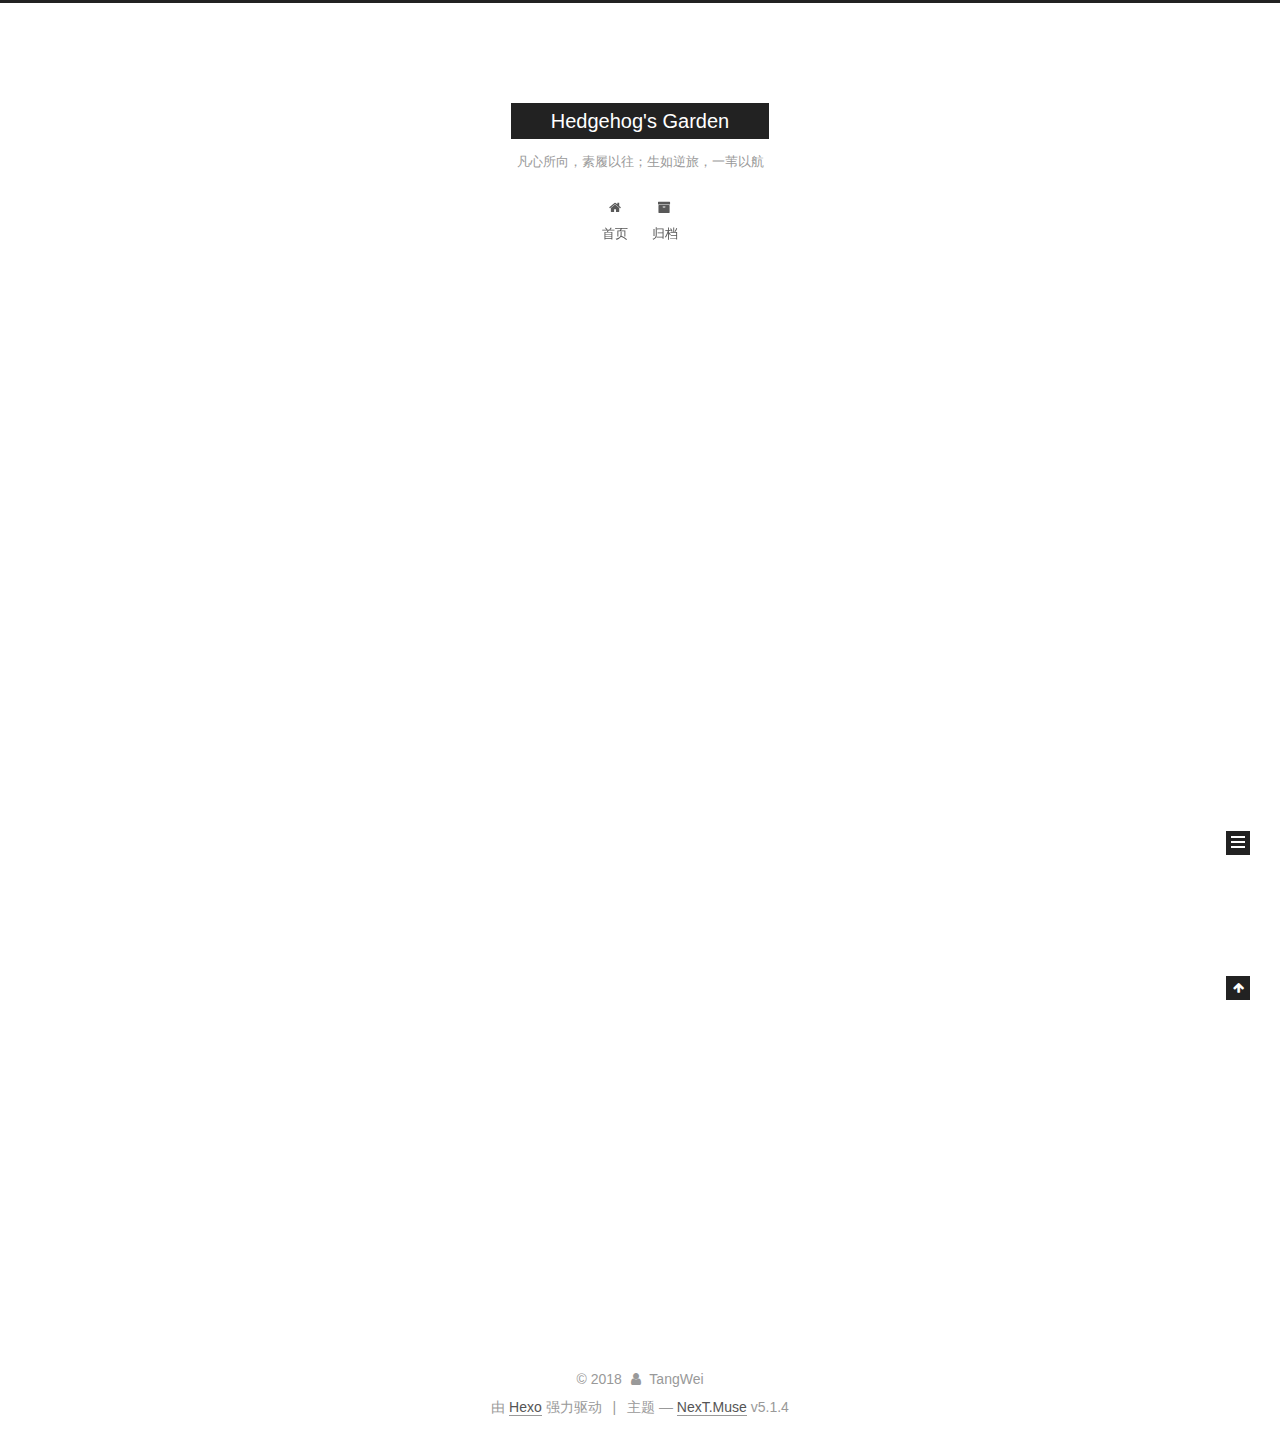
<file: index.html>
<!DOCTYPE html>



  


<html class="theme-next muse use-motion" lang="zh-Hans">
<head>
  <meta charset="UTF-8"/>
<meta http-equiv="X-UA-Compatible" content="IE=edge" />
<meta name="viewport" content="width=device-width, initial-scale=1, maximum-scale=1"/>
<meta name="theme-color" content="#222">









<meta http-equiv="Cache-Control" content="no-transform" />
<meta http-equiv="Cache-Control" content="no-siteapp" />
















  
  
  <link href="/lib/fancybox/source/jquery.fancybox.css?v=2.1.5" rel="stylesheet" type="text/css" />







<link href="/lib/font-awesome/css/font-awesome.min.css?v=4.6.2" rel="stylesheet" type="text/css" />

<link href="/css/main.css?v=5.1.4" rel="stylesheet" type="text/css" />


  <link rel="apple-touch-icon" sizes="180x180" href="/images/apple-touch-icon-next.png?v=5.1.4">


  <link rel="icon" type="image/png" sizes="32x32" href="/images/favicon-32x32-next.png?v=5.1.4">


  <link rel="icon" type="image/png" sizes="16x16" href="/images/favicon-16x16-next.png?v=5.1.4">


  <link rel="mask-icon" href="/images/logo.svg?v=5.1.4" color="#222">





  <meta name="keywords" content="Hexo, NexT" />










<meta property="og:type" content="website">
<meta property="og:title" content="Hedgehog&#39;s Garden">
<meta property="og:url" content="http://yoursite.com/index.html">
<meta property="og:site_name" content="Hedgehog&#39;s Garden">
<meta property="og:locale" content="zh-Hans">
<meta name="twitter:card" content="summary">
<meta name="twitter:title" content="Hedgehog&#39;s Garden">



<script type="text/javascript" id="hexo.configurations">
  var NexT = window.NexT || {};
  var CONFIG = {
    root: '/',
    scheme: 'Muse',
    version: '5.1.4',
    sidebar: {"position":"left","display":"post","offset":12,"b2t":false,"scrollpercent":false,"onmobile":false},
    fancybox: true,
    tabs: true,
    motion: {"enable":true,"async":false,"transition":{"post_block":"fadeIn","post_header":"slideDownIn","post_body":"slideDownIn","coll_header":"slideLeftIn","sidebar":"slideUpIn"}},
    duoshuo: {
      userId: '0',
      author: '博主'
    },
    algolia: {
      applicationID: '',
      apiKey: '',
      indexName: '',
      hits: {"per_page":10},
      labels: {"input_placeholder":"Search for Posts","hits_empty":"We didn't find any results for the search: ${query}","hits_stats":"${hits} results found in ${time} ms"}
    }
  };
</script>



  <link rel="canonical" href="http://yoursite.com/"/>





  <title>Hedgehog's Garden</title>
  








</head>

<body itemscope itemtype="http://schema.org/WebPage" lang="zh-Hans">

  
  
    
  

  <div class="container sidebar-position-left 
  page-home">
    <div class="headband"></div>

    <header id="header" class="header" itemscope itemtype="http://schema.org/WPHeader">
      <div class="header-inner"><div class="site-brand-wrapper">
  <div class="site-meta ">
    

    <div class="custom-logo-site-title">
      <a href="/"  class="brand" rel="start">
        <span class="logo-line-before"><i></i></span>
        <span class="site-title">Hedgehog's Garden</span>
        <span class="logo-line-after"><i></i></span>
      </a>
    </div>
      
        <p class="site-subtitle">凡心所向，素履以往；生如逆旅，一苇以航</p>
      
  </div>

  <div class="site-nav-toggle">
    <button>
      <span class="btn-bar"></span>
      <span class="btn-bar"></span>
      <span class="btn-bar"></span>
    </button>
  </div>
</div>

<nav class="site-nav">
  

  
    <ul id="menu" class="menu">
      
        
        <li class="menu-item menu-item-home">
          <a href="/" rel="section">
            
              <i class="menu-item-icon fa fa-fw fa-home"></i> <br />
            
            首页
          </a>
        </li>
      
        
        <li class="menu-item menu-item-archives">
          <a href="/archives/" rel="section">
            
              <i class="menu-item-icon fa fa-fw fa-archive"></i> <br />
            
            归档
          </a>
        </li>
      

      
    </ul>
  

  
</nav>



 </div>
    </header>

    <main id="main" class="main">
      <div class="main-inner">
        <div class="content-wrap">
          <div id="content" class="content">
            
  <section id="posts" class="posts-expand">
    
      

  

  
  
  

  <article class="post post-type-normal" itemscope itemtype="http://schema.org/Article">
  
  
  
  <div class="post-block">
    <link itemprop="mainEntityOfPage" href="http://yoursite.com/2018/07/15/hello-world/">

    <span hidden itemprop="author" itemscope itemtype="http://schema.org/Person">
      <meta itemprop="name" content="TangWei">
      <meta itemprop="description" content="">
      <meta itemprop="image" content="/images/avatar.gif">
    </span>

    <span hidden itemprop="publisher" itemscope itemtype="http://schema.org/Organization">
      <meta itemprop="name" content="Hedgehog's Garden">
    </span>

    
      <header class="post-header">

        
        
          <h1 class="post-title" itemprop="name headline">
                
                <a class="post-title-link" href="/2018/07/15/hello-world/" itemprop="url">R Love K</a></h1>
        

        <div class="post-meta">
          <span class="post-time">
            
              <span class="post-meta-item-icon">
                <i class="fa fa-calendar-o"></i>
              </span>
              
                <span class="post-meta-item-text">发表于</span>
              
              <time title="创建于" itemprop="dateCreated datePublished" datetime="2018-07-15T21:58:30+08:00">
                2018-07-15
              </time>
            

            

            
          </span>

          

          
            
          

          
          

          

          

          

        </div>
      </header>
    

    
    
    
    <div class="post-body" itemprop="articleBody">

      
      

      
        
          
            <p>Welcome to <a href="https://hexo.io/" target="_blank" rel="noopener">Hexo</a>! This is your very first post. Check <a href="https://hexo.io/docs/" target="_blank" rel="noopener">documentation</a> for more info. If you get any problems when using Hexo, you can find the answer in <a href="https://hexo.io/docs/troubleshooting.html" target="_blank" rel="noopener">troubleshooting</a> or you can ask me on <a href="https://github.com/hexojs/hexo/issues" target="_blank" rel="noopener">GitHub</a>.</p>
<h2 id="Quick-Start"><a href="#Quick-Start" class="headerlink" title="Quick Start"></a>Quick Start</h2><h3 id="Create-a-new-post"><a href="#Create-a-new-post" class="headerlink" title="Create a new post"></a>Create a new post</h3><figure class="highlight bash"><table><tr><td class="gutter"><pre><span class="line">1</span><br></pre></td><td class="code"><pre><span class="line">$ hexo new <span class="string">"My New Post"</span></span><br></pre></td></tr></table></figure>
<p>More info: <a href="https://hexo.io/docs/writing.html" target="_blank" rel="noopener">Writing</a></p>
<h3 id="Run-server"><a href="#Run-server" class="headerlink" title="Run server"></a>Run server</h3><figure class="highlight bash"><table><tr><td class="gutter"><pre><span class="line">1</span><br></pre></td><td class="code"><pre><span class="line">$ hexo server</span><br></pre></td></tr></table></figure>
<p>More info: <a href="https://hexo.io/docs/server.html" target="_blank" rel="noopener">Server</a></p>
<h3 id="Generate-static-files"><a href="#Generate-static-files" class="headerlink" title="Generate static files"></a>Generate static files</h3><figure class="highlight bash"><table><tr><td class="gutter"><pre><span class="line">1</span><br></pre></td><td class="code"><pre><span class="line">$ hexo generate</span><br></pre></td></tr></table></figure>
<p>More info: <a href="https://hexo.io/docs/generating.html" target="_blank" rel="noopener">Generating</a></p>
<h3 id="Deploy-to-remote-sites"><a href="#Deploy-to-remote-sites" class="headerlink" title="Deploy to remote sites"></a>Deploy to remote sites</h3><figure class="highlight bash"><table><tr><td class="gutter"><pre><span class="line">1</span><br></pre></td><td class="code"><pre><span class="line">$ hexo deploy</span><br></pre></td></tr></table></figure>
<p>More info: <a href="https://hexo.io/docs/deployment.html" target="_blank" rel="noopener">Deployment</a></p>

          
        
      
    </div>
    
    
    

    

    

    

    <footer class="post-footer">
      

      

      

      
      
        <div class="post-eof"></div>
      
    </footer>
  </div>
  
  
  
  </article>


    
  </section>

  


          </div>
          


          

        </div>
        
          
  
  <div class="sidebar-toggle">
    <div class="sidebar-toggle-line-wrap">
      <span class="sidebar-toggle-line sidebar-toggle-line-first"></span>
      <span class="sidebar-toggle-line sidebar-toggle-line-middle"></span>
      <span class="sidebar-toggle-line sidebar-toggle-line-last"></span>
    </div>
  </div>

  <aside id="sidebar" class="sidebar">
    
    <div class="sidebar-inner">

      

      

      <section class="site-overview-wrap sidebar-panel sidebar-panel-active">
        <div class="site-overview">
          <div class="site-author motion-element" itemprop="author" itemscope itemtype="http://schema.org/Person">
            
              <p class="site-author-name" itemprop="name">TangWei</p>
              <p class="site-description motion-element" itemprop="description"></p>
          </div>

          <nav class="site-state motion-element">

            
              <div class="site-state-item site-state-posts">
              
                <a href="/archives/">
              
                  <span class="site-state-item-count">1</span>
                  <span class="site-state-item-name">日志</span>
                </a>
              </div>
            

            

            

          </nav>

          

          

          
          

          
          

          

        </div>
      </section>

      

      

    </div>
  </aside>


        
      </div>
    </main>

    <footer id="footer" class="footer">
      <div class="footer-inner">
        <div class="copyright">&copy; <span itemprop="copyrightYear">2018</span>
  <span class="with-love">
    <i class="fa fa-user"></i>
  </span>
  <span class="author" itemprop="copyrightHolder">TangWei</span>

  
</div>


  <div class="powered-by">由 <a class="theme-link" target="_blank" href="https://hexo.io">Hexo</a> 强力驱动</div>



  <span class="post-meta-divider">|</span>



  <div class="theme-info">主题 &mdash; <a class="theme-link" target="_blank" href="https://github.com/iissnan/hexo-theme-next">NexT.Muse</a> v5.1.4</div>




        







        
      </div>
    </footer>

    
      <div class="back-to-top">
        <i class="fa fa-arrow-up"></i>
        
      </div>
    

    

  </div>

  

<script type="text/javascript">
  if (Object.prototype.toString.call(window.Promise) !== '[object Function]') {
    window.Promise = null;
  }
</script>









  












  
  
    <script type="text/javascript" src="/lib/jquery/index.js?v=2.1.3"></script>
  

  
  
    <script type="text/javascript" src="/lib/fastclick/lib/fastclick.min.js?v=1.0.6"></script>
  

  
  
    <script type="text/javascript" src="/lib/jquery_lazyload/jquery.lazyload.js?v=1.9.7"></script>
  

  
  
    <script type="text/javascript" src="/lib/velocity/velocity.min.js?v=1.2.1"></script>
  

  
  
    <script type="text/javascript" src="/lib/velocity/velocity.ui.min.js?v=1.2.1"></script>
  

  
  
    <script type="text/javascript" src="/lib/fancybox/source/jquery.fancybox.pack.js?v=2.1.5"></script>
  


  


  <script type="text/javascript" src="/js/src/utils.js?v=5.1.4"></script>

  <script type="text/javascript" src="/js/src/motion.js?v=5.1.4"></script>



  
  

  

  


  <script type="text/javascript" src="/js/src/bootstrap.js?v=5.1.4"></script>



  


  




	





  





  












  





  

  

  

  
  

  

  

  

</body>
</html>
</file>
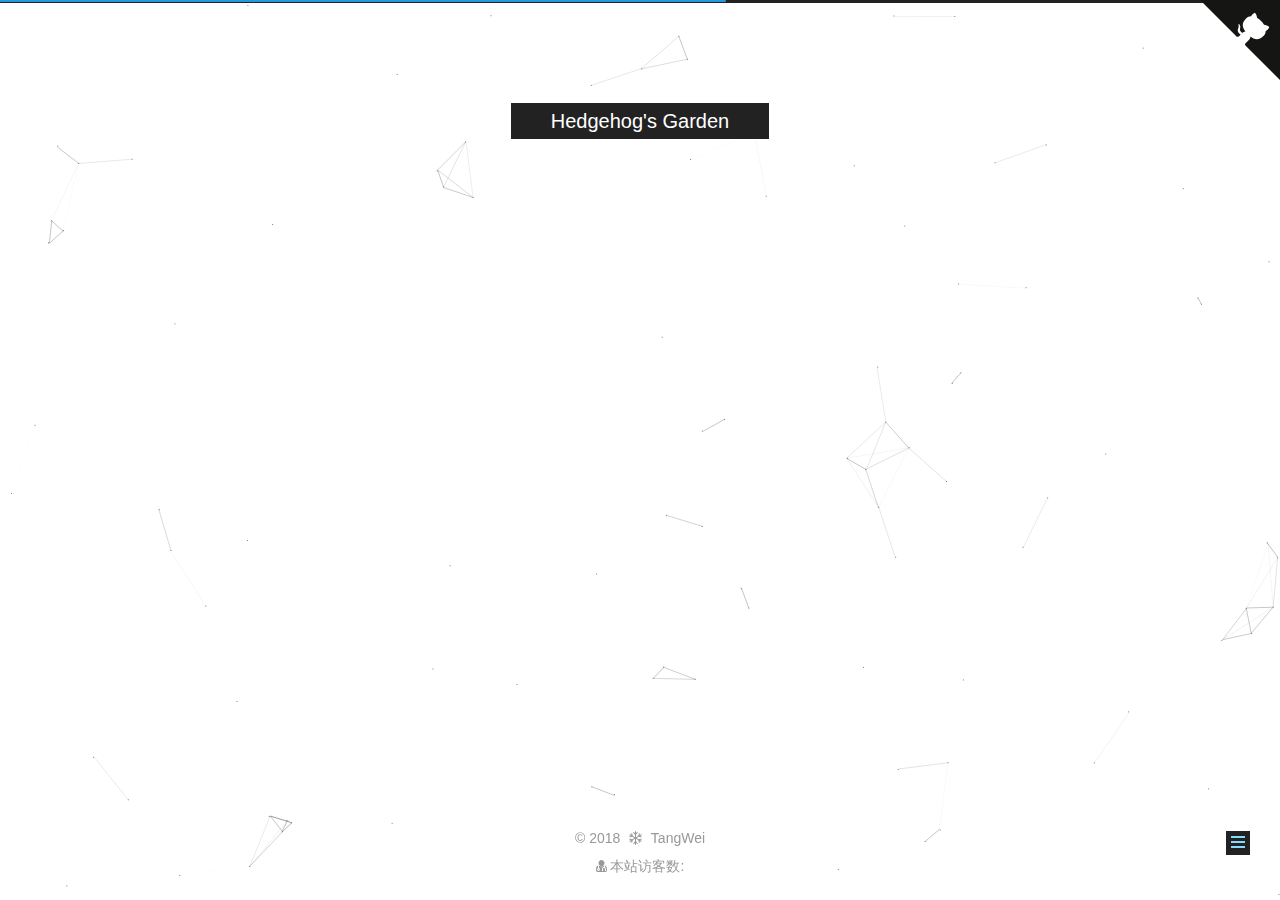
<file: about/index.html>
<!DOCTYPE html>



  


<html class="theme-next mist use-motion" lang="zh-Hans">
<head>
  <meta charset="UTF-8"/>
<meta http-equiv="X-UA-Compatible" content="IE=edge" />
<meta name="viewport" content="width=device-width, initial-scale=1, maximum-scale=1"/>
<meta name="theme-color" content="#222">



  
  
    
    
  <script src="/lib/pace/pace.min.js?v=1.0.2"></script>
  <link href="/lib/pace/pace-theme-minimal.min.css?v=1.0.2" rel="stylesheet">







<meta http-equiv="Cache-Control" content="no-transform" />
<meta http-equiv="Cache-Control" content="no-siteapp" />
















  
  
  <link href="/lib/fancybox/source/jquery.fancybox.css?v=2.1.5" rel="stylesheet" type="text/css" />







<link href="/lib/font-awesome/css/font-awesome.min.css?v=4.6.2" rel="stylesheet" type="text/css" />

<link href="/css/main.css?v=5.1.4" rel="stylesheet" type="text/css" />


  <link rel="apple-touch-icon" sizes="180x180" href="/images/apple-touch-icon-next.png?v=5.1.4">


  <link rel="icon" type="image/png" sizes="32x32" href="/images/favicon1.ico?v=5.1.4">



  <link rel="mask-icon" href="/images/logo.svg?v=5.1.4" color="#222">





  <meta name="keywords" content="Hexo, NexT" />





  <link rel="alternate" href="/atom.xml" title="Hedgehog's Garden" type="application/atom+xml" />






<meta property="og:type" content="website">
<meta property="og:title" content="about">
<meta property="og:url" content="http://yoursite.com/about/index.html">
<meta property="og:site_name" content="Hedgehog&#39;s Garden">
<meta property="og:locale" content="zh-Hans">
<meta property="og:updated_time" content="2018-07-19T10:19:20.231Z">
<meta name="twitter:card" content="summary">
<meta name="twitter:title" content="about">



<script type="text/javascript" id="hexo.configurations">
  var NexT = window.NexT || {};
  var CONFIG = {
    root: '/',
    scheme: 'Mist',
    version: '5.1.4',
    sidebar: {"position":"left","display":"hide","offset":12,"b2t":false,"scrollpercent":false,"onmobile":false},
    fancybox: true,
    tabs: true,
    motion: {"enable":true,"async":false,"transition":{"post_block":"fadeIn","post_header":"slideDownIn","post_body":"slideDownIn","coll_header":"slideLeftIn","sidebar":"slideUpIn"}},
    duoshuo: {
      userId: '0',
      author: '博主'
    },
    algolia: {
      applicationID: '',
      apiKey: '',
      indexName: '',
      hits: {"per_page":10},
      labels: {"input_placeholder":"Search for Posts","hits_empty":"We didn't find any results for the search: ${query}","hits_stats":"${hits} results found in ${time} ms"}
    }
  };
</script>



  <link rel="canonical" href="http://yoursite.com/about/"/>





  <title>about | Hedgehog's Garden</title>
  








</head>

<body itemscope itemtype="http://schema.org/WebPage" lang="zh-Hans">

  
  
    
  

  <div class="container sidebar-position-left page-post-detail">
    <div class="headband"></div>
<a href="https://rk1019.github.io" class="github-corner" aria-label="View source on Github"><svg width="80" height="80" viewBox="0 0 250 250" style="fill:#151513; color:#fff; position: absolute; top: 0; border: 0; right: 0;" aria-hidden="true"><path d="M0,0 L115,115 L130,115 L142,142 L250,250 L250,0 Z"></path><path d="M128.3,109.0 C113.8,99.7 119.0,89.6 119.0,89.6 C122.0,82.7 120.5,78.6 120.5,78.6 C119.2,72.0 123.4,76.3 123.4,76.3 C127.3,80.9 125.5,87.3 125.5,87.3 C122.9,97.6 130.6,101.9 134.4,103.2" fill="currentColor" style="transform-origin: 130px 106px;" class="octo-arm"></path><path d="M115.0,115.0 C114.9,115.1 118.7,116.5 119.8,115.4 L133.7,101.6 C136.9,99.2 139.9,98.4 142.2,98.6 C133.8,88.0 127.5,74.4 143.8,58.0 C148.5,53.4 154.0,51.2 159.7,51.0 C160.3,49.4 163.2,43.6 171.4,40.1 C171.4,40.1 176.1,42.5 178.8,56.2 C183.1,58.6 187.2,61.8 190.9,65.4 C194.5,69.0 197.7,73.2 200.1,77.6 C213.8,80.2 216.3,84.9 216.3,84.9 C212.7,93.1 206.9,96.0 205.4,96.6 C205.1,102.4 203.0,107.8 198.3,112.5 C181.9,128.9 168.3,122.5 157.7,114.1 C157.9,116.9 156.7,120.9 152.7,124.9 L141.0,136.5 C139.8,137.7 141.6,141.9 141.8,141.8 Z" fill="currentColor" class="octo-body"></path></svg></a><style>.github-corner:hover .octo-arm{animation:octocat-wave 560ms ease-in-out}@keyframes octocat-wave{0%,100%{transform:rotate(0)}20%,60%{transform:rotate(-25deg)}40%,80%{transform:rotate(10deg)}}@media (max-width:500px){.github-corner:hover .octo-arm{animation:none}.github-corner .octo-arm{animation:octocat-wave 560ms ease-in-out}}</style>
    <header id="header" class="header" itemscope itemtype="http://schema.org/WPHeader">
      <div class="header-inner"><div class="site-brand-wrapper">
  <div class="site-meta ">
    

    <div class="custom-logo-site-title">
      <a href="/"  class="brand" rel="start">
        <span class="logo-line-before"><i></i></span>
        <span class="site-title">Hedgehog's Garden</span>
        <span class="logo-line-after"><i></i></span>
      </a>
    </div>
      
        <p class="site-subtitle">凡心所向，素履以往；生如逆旅，一苇以航</p>
      
  </div>

  <div class="site-nav-toggle">
    <button>
      <span class="btn-bar"></span>
      <span class="btn-bar"></span>
      <span class="btn-bar"></span>
    </button>
  </div>
</div>

<nav class="site-nav">
  

  
    <ul id="menu" class="menu">
      
        
        <li class="menu-item menu-item-home">
          <a href="/" rel="section">
            
              <i class="menu-item-icon fa fa-fw fa-home"></i> <br />
            
            首页
          </a>
        </li>
      
        
        <li class="menu-item menu-item-categories">
          <a href="/categories/" rel="section">
            
              <i class="menu-item-icon fa fa-fw fa-th"></i> <br />
            
            分类
          </a>
        </li>
      
        
        <li class="menu-item menu-item-archives">
          <a href="/archives/" rel="section">
            
              <i class="menu-item-icon fa fa-fw fa-archive"></i> <br />
            
            归档
          </a>
        </li>
      
        
        <li class="menu-item menu-item-tags">
          <a href="/tags/" rel="section">
            
              <i class="menu-item-icon fa fa-fw fa-tags"></i> <br />
            
            标签
          </a>
        </li>
      
        
        <li class="menu-item menu-item-about">
          <a href="/about/" rel="section">
            
              <i class="menu-item-icon fa fa-fw fa-user"></i> <br />
            
            关于
          </a>
        </li>
      

      
    </ul>
  

  
</nav>



 </div>
    </header>

    <main id="main" class="main">
      <div class="main-inner">
        <div class="content-wrap">
          <div id="content" class="content">
            

  <div id="posts" class="posts-expand">
    
    
    
    <div class="post-block page">
      <header class="post-header">

	<h1 class="post-title" itemprop="name headline">about</h1>



</header>

      
      
      
      <div class="post-body">
        
        
          
        
      </div>
      
      
      
    </div>
    
    
    
  </div>


          </div>
          


          

  



        </div>
        
          
  
  <div class="sidebar-toggle">
    <div class="sidebar-toggle-line-wrap">
      <span class="sidebar-toggle-line sidebar-toggle-line-first"></span>
      <span class="sidebar-toggle-line sidebar-toggle-line-middle"></span>
      <span class="sidebar-toggle-line sidebar-toggle-line-last"></span>
    </div>
  </div>

  <aside id="sidebar" class="sidebar">
    
    <div class="sidebar-inner">

      

      

      <section class="site-overview-wrap sidebar-panel sidebar-panel-active">
        <div class="site-overview">
          <div class="site-author motion-element" itemprop="author" itemscope itemtype="http://schema.org/Person">
            
              <p class="site-author-name" itemprop="name">TangWei</p>
              <p class="site-description motion-element" itemprop="description"></p>
          </div>

          <nav class="site-state motion-element">

            
              <div class="site-state-item site-state-posts">
              
                <a href="/archives/">
              
                  <span class="site-state-item-count">1</span>
                  <span class="site-state-item-name">日志</span>
                </a>
              </div>
            

            

            

          </nav>

          
            <div class="feed-link motion-element">
              <a href="/atom.xml" rel="alternate">
                <i class="fa fa-rss"></i>
                RSS
              </a>
            </div>
          

          

          
          

          
          

          

        </div>
      </section>

      

      

    </div>
  </aside>


        
      </div>
    </main>

    <footer id="footer" class="footer">
      <div class="footer-inner">
        ﻿<script async src="https://dn-lbstatics.qbox.me/busuanzi/2.3/busuanzi.pure.mini.js"></script>
<div class="copyright">&copy; <span itemprop="copyrightYear">2018</span>
  <span class="with-love">
    <i class="fa fa-snowflake-o"></i>
  </span>
  <span class="author" itemprop="copyrightHolder">TangWei</span>

  
</div>

<div class="powered-by">
<i class="fa fa-user-md"></i><span id="busuanzi_container_site_uv">
  本站访客数:<span id="busuanzi_value_site_uv"></span>
</span>
</div>


        







        
      </div>
    </footer>

    
      <div class="back-to-top">
        <i class="fa fa-arrow-up"></i>
        
      </div>
    

    

  </div>

  

<script type="text/javascript">
  if (Object.prototype.toString.call(window.Promise) !== '[object Function]') {
    window.Promise = null;
  }
</script>









  


  











  
  
    <script type="text/javascript" src="/lib/jquery/index.js?v=2.1.3"></script>
  

  
  
    <script type="text/javascript" src="/lib/fastclick/lib/fastclick.min.js?v=1.0.6"></script>
  

  
  
    <script type="text/javascript" src="/lib/jquery_lazyload/jquery.lazyload.js?v=1.9.7"></script>
  

  
  
    <script type="text/javascript" src="/lib/velocity/velocity.min.js?v=1.2.1"></script>
  

  
  
    <script type="text/javascript" src="/lib/velocity/velocity.ui.min.js?v=1.2.1"></script>
  

  
  
    <script type="text/javascript" src="/lib/fancybox/source/jquery.fancybox.pack.js?v=2.1.5"></script>
  

  
  
    <script type="text/javascript" src="/lib/canvas-nest/canvas-nest.min.js"></script>
  


  


  <script type="text/javascript" src="/js/src/utils.js?v=5.1.4"></script>

  <script type="text/javascript" src="/js/src/motion.js?v=5.1.4"></script>



  
  

  
  <script type="text/javascript" src="/js/src/scrollspy.js?v=5.1.4"></script>
<script type="text/javascript" src="/js/src/post-details.js?v=5.1.4"></script>



  


  <script type="text/javascript" src="/js/src/bootstrap.js?v=5.1.4"></script>



  


  




	





  





  












  





  

  

  

  
  

  

  

  

</body>
</html>
</file>
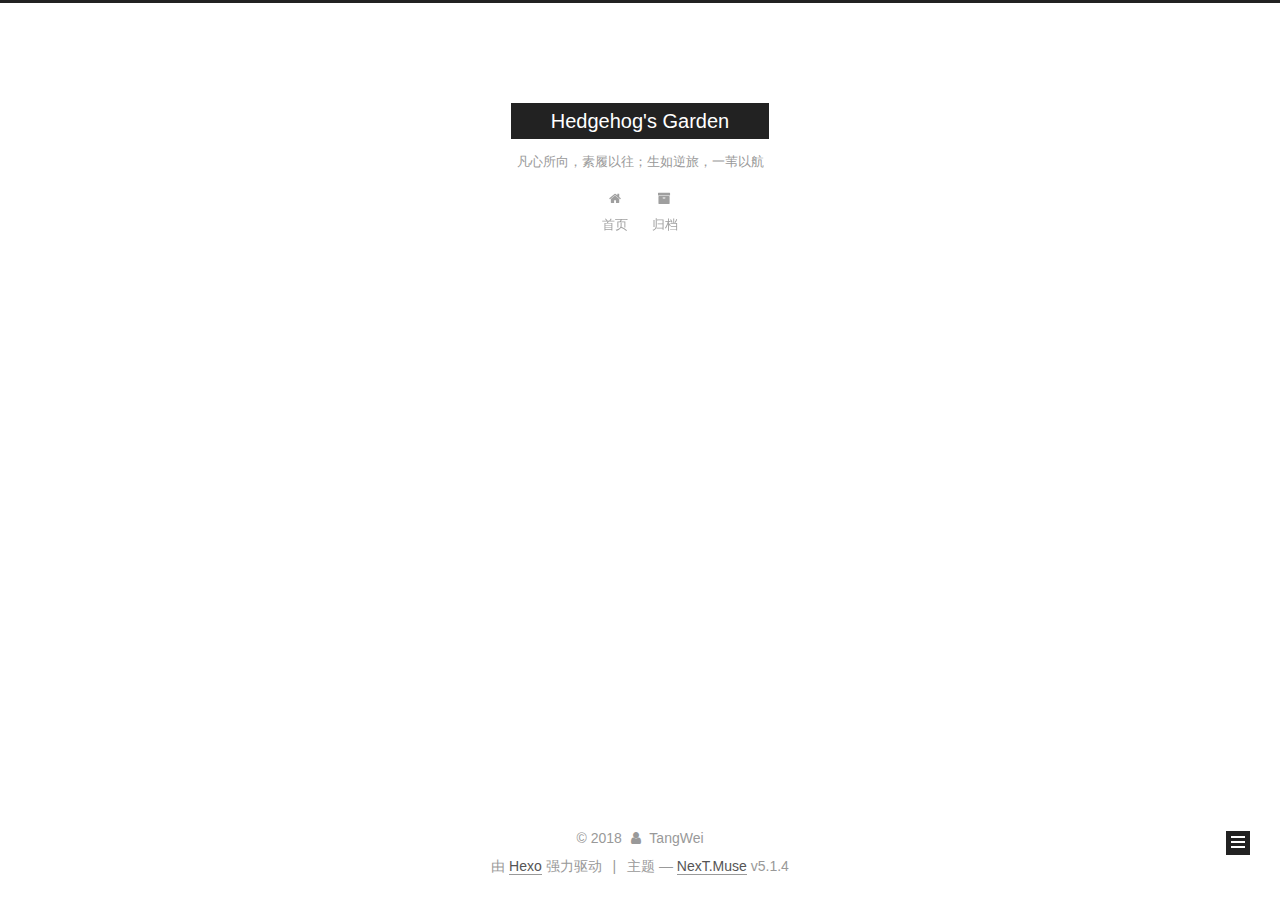
<file: archives/index.html>
<!DOCTYPE html>



  


<html class="theme-next muse use-motion" lang="zh-Hans">
<head>
  <meta charset="UTF-8"/>
<meta http-equiv="X-UA-Compatible" content="IE=edge" />
<meta name="viewport" content="width=device-width, initial-scale=1, maximum-scale=1"/>
<meta name="theme-color" content="#222">









<meta http-equiv="Cache-Control" content="no-transform" />
<meta http-equiv="Cache-Control" content="no-siteapp" />
















  
  
  <link href="/lib/fancybox/source/jquery.fancybox.css?v=2.1.5" rel="stylesheet" type="text/css" />







<link href="/lib/font-awesome/css/font-awesome.min.css?v=4.6.2" rel="stylesheet" type="text/css" />

<link href="/css/main.css?v=5.1.4" rel="stylesheet" type="text/css" />


  <link rel="apple-touch-icon" sizes="180x180" href="/images/apple-touch-icon-next.png?v=5.1.4">


  <link rel="icon" type="image/png" sizes="32x32" href="/images/favicon-32x32-next.png?v=5.1.4">


  <link rel="icon" type="image/png" sizes="16x16" href="/images/favicon-16x16-next.png?v=5.1.4">


  <link rel="mask-icon" href="/images/logo.svg?v=5.1.4" color="#222">





  <meta name="keywords" content="Hexo, NexT" />










<meta property="og:type" content="website">
<meta property="og:title" content="Hedgehog&#39;s Garden">
<meta property="og:url" content="http://yoursite.com/archives/index.html">
<meta property="og:site_name" content="Hedgehog&#39;s Garden">
<meta property="og:locale" content="zh-Hans">
<meta name="twitter:card" content="summary">
<meta name="twitter:title" content="Hedgehog&#39;s Garden">



<script type="text/javascript" id="hexo.configurations">
  var NexT = window.NexT || {};
  var CONFIG = {
    root: '/',
    scheme: 'Muse',
    version: '5.1.4',
    sidebar: {"position":"left","display":"post","offset":12,"b2t":false,"scrollpercent":false,"onmobile":false},
    fancybox: true,
    tabs: true,
    motion: {"enable":true,"async":false,"transition":{"post_block":"fadeIn","post_header":"slideDownIn","post_body":"slideDownIn","coll_header":"slideLeftIn","sidebar":"slideUpIn"}},
    duoshuo: {
      userId: '0',
      author: '博主'
    },
    algolia: {
      applicationID: '',
      apiKey: '',
      indexName: '',
      hits: {"per_page":10},
      labels: {"input_placeholder":"Search for Posts","hits_empty":"We didn't find any results for the search: ${query}","hits_stats":"${hits} results found in ${time} ms"}
    }
  };
</script>



  <link rel="canonical" href="http://yoursite.com/archives/"/>





  <title>归档 | Hedgehog's Garden</title>
  








</head>

<body itemscope itemtype="http://schema.org/WebPage" lang="zh-Hans">

  
  
    
  

  <div class="container sidebar-position-left page-archive">
    <div class="headband"></div>

    <header id="header" class="header" itemscope itemtype="http://schema.org/WPHeader">
      <div class="header-inner"><div class="site-brand-wrapper">
  <div class="site-meta ">
    

    <div class="custom-logo-site-title">
      <a href="/"  class="brand" rel="start">
        <span class="logo-line-before"><i></i></span>
        <span class="site-title">Hedgehog's Garden</span>
        <span class="logo-line-after"><i></i></span>
      </a>
    </div>
      
        <p class="site-subtitle">凡心所向，素履以往；生如逆旅，一苇以航</p>
      
  </div>

  <div class="site-nav-toggle">
    <button>
      <span class="btn-bar"></span>
      <span class="btn-bar"></span>
      <span class="btn-bar"></span>
    </button>
  </div>
</div>

<nav class="site-nav">
  

  
    <ul id="menu" class="menu">
      
        
        <li class="menu-item menu-item-home">
          <a href="/" rel="section">
            
              <i class="menu-item-icon fa fa-fw fa-home"></i> <br />
            
            首页
          </a>
        </li>
      
        
        <li class="menu-item menu-item-archives">
          <a href="/archives/" rel="section">
            
              <i class="menu-item-icon fa fa-fw fa-archive"></i> <br />
            
            归档
          </a>
        </li>
      

      
    </ul>
  

  
</nav>



 </div>
    </header>

    <main id="main" class="main">
      <div class="main-inner">
        <div class="content-wrap">
          <div id="content" class="content">
            

  
  
  
  <div class="post-block archive">
    <div id="posts" class="posts-collapse">
      <span class="archive-move-on"></span>

      <span class="archive-page-counter">
        
        
        
          
        
        嗯..! 目前共计 1 篇日志。 继续努力。
      </span>

      

        
        
        

        
          
          <div class="collection-title">
            <h1 class="archive-year" id="archive-year-2018">2018</h1>
          </div>
        
        

        

  <article class="post post-type-normal" itemscope itemtype="http://schema.org/Article">
    <header class="post-header">

      <h2 class="post-title">
        
            <a class="post-title-link" href="/2018/07/15/hello-world/" itemprop="url">
              
                <span itemprop="name">R Love K</span>
              
            </a>
        
      </h2>

      <div class="post-meta">
        <time class="post-time" itemprop="dateCreated"
              datetime="2018-07-15T21:58:30+08:00"
              content="2018-07-15" >
          07-15
        </time>
      </div>

    </header>
  </article>



      

    </div>
  </div>
  
  
  

  



          </div>
          


          

        </div>
        
          
  
  <div class="sidebar-toggle">
    <div class="sidebar-toggle-line-wrap">
      <span class="sidebar-toggle-line sidebar-toggle-line-first"></span>
      <span class="sidebar-toggle-line sidebar-toggle-line-middle"></span>
      <span class="sidebar-toggle-line sidebar-toggle-line-last"></span>
    </div>
  </div>

  <aside id="sidebar" class="sidebar">
    
    <div class="sidebar-inner">

      

      

      <section class="site-overview-wrap sidebar-panel sidebar-panel-active">
        <div class="site-overview">
          <div class="site-author motion-element" itemprop="author" itemscope itemtype="http://schema.org/Person">
            
              <p class="site-author-name" itemprop="name">TangWei</p>
              <p class="site-description motion-element" itemprop="description"></p>
          </div>

          <nav class="site-state motion-element">

            
              <div class="site-state-item site-state-posts">
              
                <a href="/archives/">
              
                  <span class="site-state-item-count">1</span>
                  <span class="site-state-item-name">日志</span>
                </a>
              </div>
            

            

            

          </nav>

          

          

          
          

          
          

          

        </div>
      </section>

      

      

    </div>
  </aside>


        
      </div>
    </main>

    <footer id="footer" class="footer">
      <div class="footer-inner">
        <div class="copyright">&copy; <span itemprop="copyrightYear">2018</span>
  <span class="with-love">
    <i class="fa fa-user"></i>
  </span>
  <span class="author" itemprop="copyrightHolder">TangWei</span>

  
</div>


  <div class="powered-by">由 <a class="theme-link" target="_blank" href="https://hexo.io">Hexo</a> 强力驱动</div>



  <span class="post-meta-divider">|</span>



  <div class="theme-info">主题 &mdash; <a class="theme-link" target="_blank" href="https://github.com/iissnan/hexo-theme-next">NexT.Muse</a> v5.1.4</div>




        







        
      </div>
    </footer>

    
      <div class="back-to-top">
        <i class="fa fa-arrow-up"></i>
        
      </div>
    

    

  </div>

  

<script type="text/javascript">
  if (Object.prototype.toString.call(window.Promise) !== '[object Function]') {
    window.Promise = null;
  }
</script>









  












  
  
    <script type="text/javascript" src="/lib/jquery/index.js?v=2.1.3"></script>
  

  
  
    <script type="text/javascript" src="/lib/fastclick/lib/fastclick.min.js?v=1.0.6"></script>
  

  
  
    <script type="text/javascript" src="/lib/jquery_lazyload/jquery.lazyload.js?v=1.9.7"></script>
  

  
  
    <script type="text/javascript" src="/lib/velocity/velocity.min.js?v=1.2.1"></script>
  

  
  
    <script type="text/javascript" src="/lib/velocity/velocity.ui.min.js?v=1.2.1"></script>
  

  
  
    <script type="text/javascript" src="/lib/fancybox/source/jquery.fancybox.pack.js?v=2.1.5"></script>
  


  


  <script type="text/javascript" src="/js/src/utils.js?v=5.1.4"></script>

  <script type="text/javascript" src="/js/src/motion.js?v=5.1.4"></script>



  
  

  

  


  <script type="text/javascript" src="/js/src/bootstrap.js?v=5.1.4"></script>



  


  




	





  





  












  





  

  

  

  
  

  

  

  

</body>
</html>
</file>
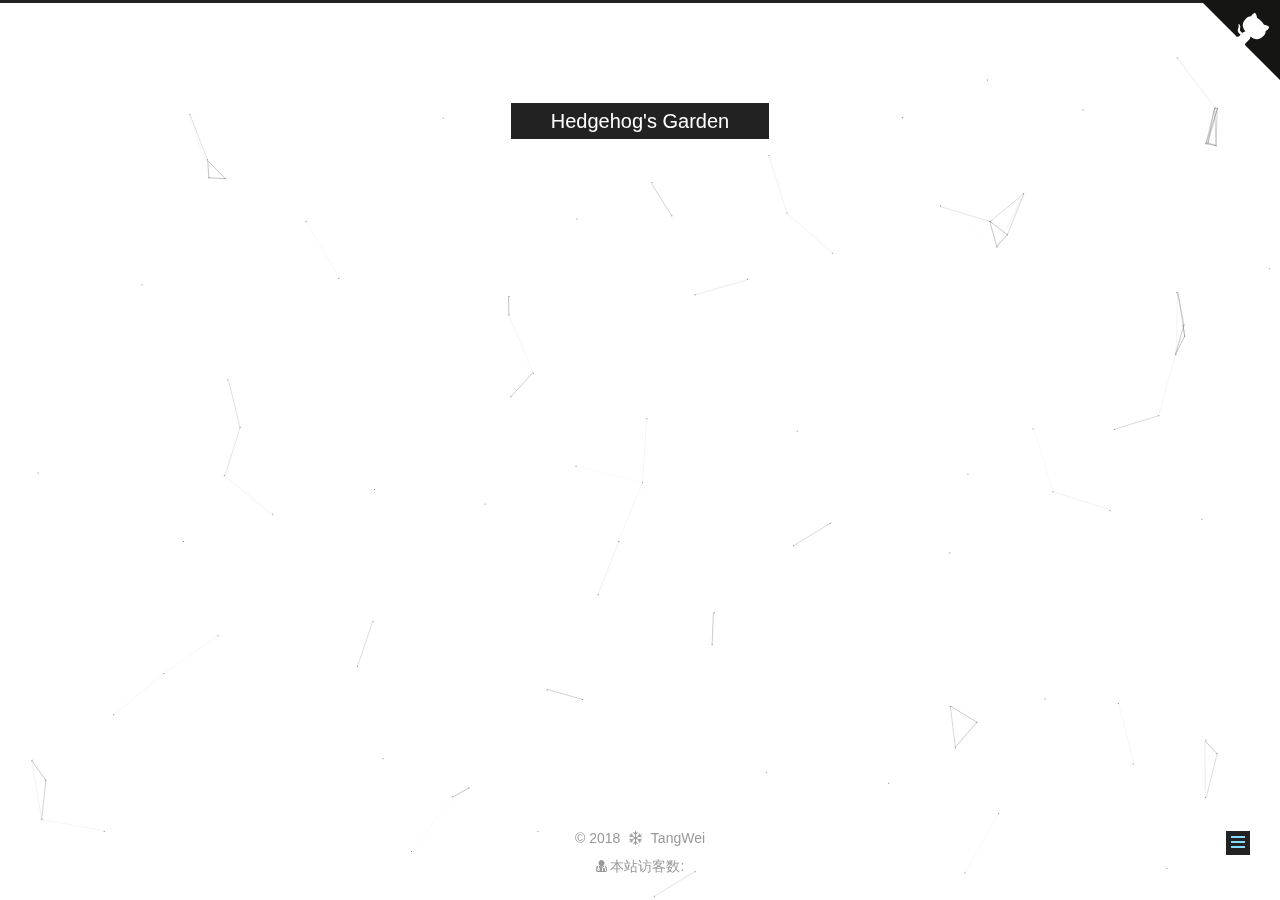
<file: categories/index.html>
<!DOCTYPE html>



  


<html class="theme-next mist use-motion" lang="zh-Hans">
<head>
  <meta charset="UTF-8"/>
<meta http-equiv="X-UA-Compatible" content="IE=edge" />
<meta name="viewport" content="width=device-width, initial-scale=1, maximum-scale=1"/>
<meta name="theme-color" content="#222">



  
  
    
    
  <script src="/lib/pace/pace.min.js?v=1.0.2"></script>
  <link href="/lib/pace/pace-theme-minimal.min.css?v=1.0.2" rel="stylesheet">







<meta http-equiv="Cache-Control" content="no-transform" />
<meta http-equiv="Cache-Control" content="no-siteapp" />
















  
  
  <link href="/lib/fancybox/source/jquery.fancybox.css?v=2.1.5" rel="stylesheet" type="text/css" />







<link href="/lib/font-awesome/css/font-awesome.min.css?v=4.6.2" rel="stylesheet" type="text/css" />

<link href="/css/main.css?v=5.1.4" rel="stylesheet" type="text/css" />


  <link rel="apple-touch-icon" sizes="180x180" href="/images/apple-touch-icon-next.png?v=5.1.4">


  <link rel="icon" type="image/png" sizes="32x32" href="/images/favicon1.ico?v=5.1.4">



  <link rel="mask-icon" href="/images/logo.svg?v=5.1.4" color="#222">





  <meta name="keywords" content="Hexo, NexT" />





  <link rel="alternate" href="/atom.xml" title="Hedgehog's Garden" type="application/atom+xml" />






<meta property="og:type" content="website">
<meta property="og:title" content="categories">
<meta property="og:url" content="http://yoursite.com/categories/index.html">
<meta property="og:site_name" content="Hedgehog&#39;s Garden">
<meta property="og:locale" content="zh-Hans">
<meta property="og:updated_time" content="2018-07-19T10:18:10.625Z">
<meta name="twitter:card" content="summary">
<meta name="twitter:title" content="categories">



<script type="text/javascript" id="hexo.configurations">
  var NexT = window.NexT || {};
  var CONFIG = {
    root: '/',
    scheme: 'Mist',
    version: '5.1.4',
    sidebar: {"position":"left","display":"hide","offset":12,"b2t":false,"scrollpercent":false,"onmobile":false},
    fancybox: true,
    tabs: true,
    motion: {"enable":true,"async":false,"transition":{"post_block":"fadeIn","post_header":"slideDownIn","post_body":"slideDownIn","coll_header":"slideLeftIn","sidebar":"slideUpIn"}},
    duoshuo: {
      userId: '0',
      author: '博主'
    },
    algolia: {
      applicationID: '',
      apiKey: '',
      indexName: '',
      hits: {"per_page":10},
      labels: {"input_placeholder":"Search for Posts","hits_empty":"We didn't find any results for the search: ${query}","hits_stats":"${hits} results found in ${time} ms"}
    }
  };
</script>



  <link rel="canonical" href="http://yoursite.com/categories/"/>





  <title>categories | Hedgehog's Garden</title>
  








</head>

<body itemscope itemtype="http://schema.org/WebPage" lang="zh-Hans">

  
  
    
  

  <div class="container sidebar-position-left page-post-detail">
    <div class="headband"></div>
<a href="https://rk1019.github.io" class="github-corner" aria-label="View source on Github"><svg width="80" height="80" viewBox="0 0 250 250" style="fill:#151513; color:#fff; position: absolute; top: 0; border: 0; right: 0;" aria-hidden="true"><path d="M0,0 L115,115 L130,115 L142,142 L250,250 L250,0 Z"></path><path d="M128.3,109.0 C113.8,99.7 119.0,89.6 119.0,89.6 C122.0,82.7 120.5,78.6 120.5,78.6 C119.2,72.0 123.4,76.3 123.4,76.3 C127.3,80.9 125.5,87.3 125.5,87.3 C122.9,97.6 130.6,101.9 134.4,103.2" fill="currentColor" style="transform-origin: 130px 106px;" class="octo-arm"></path><path d="M115.0,115.0 C114.9,115.1 118.7,116.5 119.8,115.4 L133.7,101.6 C136.9,99.2 139.9,98.4 142.2,98.6 C133.8,88.0 127.5,74.4 143.8,58.0 C148.5,53.4 154.0,51.2 159.7,51.0 C160.3,49.4 163.2,43.6 171.4,40.1 C171.4,40.1 176.1,42.5 178.8,56.2 C183.1,58.6 187.2,61.8 190.9,65.4 C194.5,69.0 197.7,73.2 200.1,77.6 C213.8,80.2 216.3,84.9 216.3,84.9 C212.7,93.1 206.9,96.0 205.4,96.6 C205.1,102.4 203.0,107.8 198.3,112.5 C181.9,128.9 168.3,122.5 157.7,114.1 C157.9,116.9 156.7,120.9 152.7,124.9 L141.0,136.5 C139.8,137.7 141.6,141.9 141.8,141.8 Z" fill="currentColor" class="octo-body"></path></svg></a><style>.github-corner:hover .octo-arm{animation:octocat-wave 560ms ease-in-out}@keyframes octocat-wave{0%,100%{transform:rotate(0)}20%,60%{transform:rotate(-25deg)}40%,80%{transform:rotate(10deg)}}@media (max-width:500px){.github-corner:hover .octo-arm{animation:none}.github-corner .octo-arm{animation:octocat-wave 560ms ease-in-out}}</style>
    <header id="header" class="header" itemscope itemtype="http://schema.org/WPHeader">
      <div class="header-inner"><div class="site-brand-wrapper">
  <div class="site-meta ">
    

    <div class="custom-logo-site-title">
      <a href="/"  class="brand" rel="start">
        <span class="logo-line-before"><i></i></span>
        <span class="site-title">Hedgehog's Garden</span>
        <span class="logo-line-after"><i></i></span>
      </a>
    </div>
      
        <p class="site-subtitle">凡心所向，素履以往；生如逆旅，一苇以航</p>
      
  </div>

  <div class="site-nav-toggle">
    <button>
      <span class="btn-bar"></span>
      <span class="btn-bar"></span>
      <span class="btn-bar"></span>
    </button>
  </div>
</div>

<nav class="site-nav">
  

  
    <ul id="menu" class="menu">
      
        
        <li class="menu-item menu-item-home">
          <a href="/" rel="section">
            
              <i class="menu-item-icon fa fa-fw fa-home"></i> <br />
            
            首页
          </a>
        </li>
      
        
        <li class="menu-item menu-item-categories">
          <a href="/categories/" rel="section">
            
              <i class="menu-item-icon fa fa-fw fa-th"></i> <br />
            
            分类
          </a>
        </li>
      
        
        <li class="menu-item menu-item-archives">
          <a href="/archives/" rel="section">
            
              <i class="menu-item-icon fa fa-fw fa-archive"></i> <br />
            
            归档
          </a>
        </li>
      
        
        <li class="menu-item menu-item-tags">
          <a href="/tags/" rel="section">
            
              <i class="menu-item-icon fa fa-fw fa-tags"></i> <br />
            
            标签
          </a>
        </li>
      
        
        <li class="menu-item menu-item-about">
          <a href="/about/" rel="section">
            
              <i class="menu-item-icon fa fa-fw fa-user"></i> <br />
            
            关于
          </a>
        </li>
      

      
    </ul>
  

  
</nav>



 </div>
    </header>

    <main id="main" class="main">
      <div class="main-inner">
        <div class="content-wrap">
          <div id="content" class="content">
            

  <div id="posts" class="posts-expand">
    
    
    
    <div class="post-block page">
      <header class="post-header">

	<h1 class="post-title" itemprop="name headline">categories</h1>



</header>

      
      
      
      <div class="post-body">
        
        
          <div class="category-all-page">
            <div class="category-all-title">
                暂无分类
            </div>
            <div class="category-all">
              
            </div>
          </div>
        
      </div>
      
      
      
    </div>
    
    
    
  </div>


          </div>
          


          

  



        </div>
        
          
  
  <div class="sidebar-toggle">
    <div class="sidebar-toggle-line-wrap">
      <span class="sidebar-toggle-line sidebar-toggle-line-first"></span>
      <span class="sidebar-toggle-line sidebar-toggle-line-middle"></span>
      <span class="sidebar-toggle-line sidebar-toggle-line-last"></span>
    </div>
  </div>

  <aside id="sidebar" class="sidebar">
    
    <div class="sidebar-inner">

      

      

      <section class="site-overview-wrap sidebar-panel sidebar-panel-active">
        <div class="site-overview">
          <div class="site-author motion-element" itemprop="author" itemscope itemtype="http://schema.org/Person">
            
              <p class="site-author-name" itemprop="name">TangWei</p>
              <p class="site-description motion-element" itemprop="description"></p>
          </div>

          <nav class="site-state motion-element">

            
              <div class="site-state-item site-state-posts">
              
                <a href="/archives/">
              
                  <span class="site-state-item-count">1</span>
                  <span class="site-state-item-name">日志</span>
                </a>
              </div>
            

            

            

          </nav>

          
            <div class="feed-link motion-element">
              <a href="/atom.xml" rel="alternate">
                <i class="fa fa-rss"></i>
                RSS
              </a>
            </div>
          

          

          
          

          
          

          

        </div>
      </section>

      

      

    </div>
  </aside>


        
      </div>
    </main>

    <footer id="footer" class="footer">
      <div class="footer-inner">
        ﻿<script async src="https://dn-lbstatics.qbox.me/busuanzi/2.3/busuanzi.pure.mini.js"></script>
<div class="copyright">&copy; <span itemprop="copyrightYear">2018</span>
  <span class="with-love">
    <i class="fa fa-snowflake-o"></i>
  </span>
  <span class="author" itemprop="copyrightHolder">TangWei</span>

  
</div>

<div class="powered-by">
<i class="fa fa-user-md"></i><span id="busuanzi_container_site_uv">
  本站访客数:<span id="busuanzi_value_site_uv"></span>
</span>
</div>


        







        
      </div>
    </footer>

    
      <div class="back-to-top">
        <i class="fa fa-arrow-up"></i>
        
      </div>
    

    

  </div>

  

<script type="text/javascript">
  if (Object.prototype.toString.call(window.Promise) !== '[object Function]') {
    window.Promise = null;
  }
</script>









  


  











  
  
    <script type="text/javascript" src="/lib/jquery/index.js?v=2.1.3"></script>
  

  
  
    <script type="text/javascript" src="/lib/fastclick/lib/fastclick.min.js?v=1.0.6"></script>
  

  
  
    <script type="text/javascript" src="/lib/jquery_lazyload/jquery.lazyload.js?v=1.9.7"></script>
  

  
  
    <script type="text/javascript" src="/lib/velocity/velocity.min.js?v=1.2.1"></script>
  

  
  
    <script type="text/javascript" src="/lib/velocity/velocity.ui.min.js?v=1.2.1"></script>
  

  
  
    <script type="text/javascript" src="/lib/fancybox/source/jquery.fancybox.pack.js?v=2.1.5"></script>
  

  
  
    <script type="text/javascript" src="/lib/canvas-nest/canvas-nest.min.js"></script>
  


  


  <script type="text/javascript" src="/js/src/utils.js?v=5.1.4"></script>

  <script type="text/javascript" src="/js/src/motion.js?v=5.1.4"></script>



  
  

  
  <script type="text/javascript" src="/js/src/scrollspy.js?v=5.1.4"></script>
<script type="text/javascript" src="/js/src/post-details.js?v=5.1.4"></script>



  


  <script type="text/javascript" src="/js/src/bootstrap.js?v=5.1.4"></script>



  


  




	





  





  












  





  

  

  

  
  

  

  

  

</body>
</html>
</file>
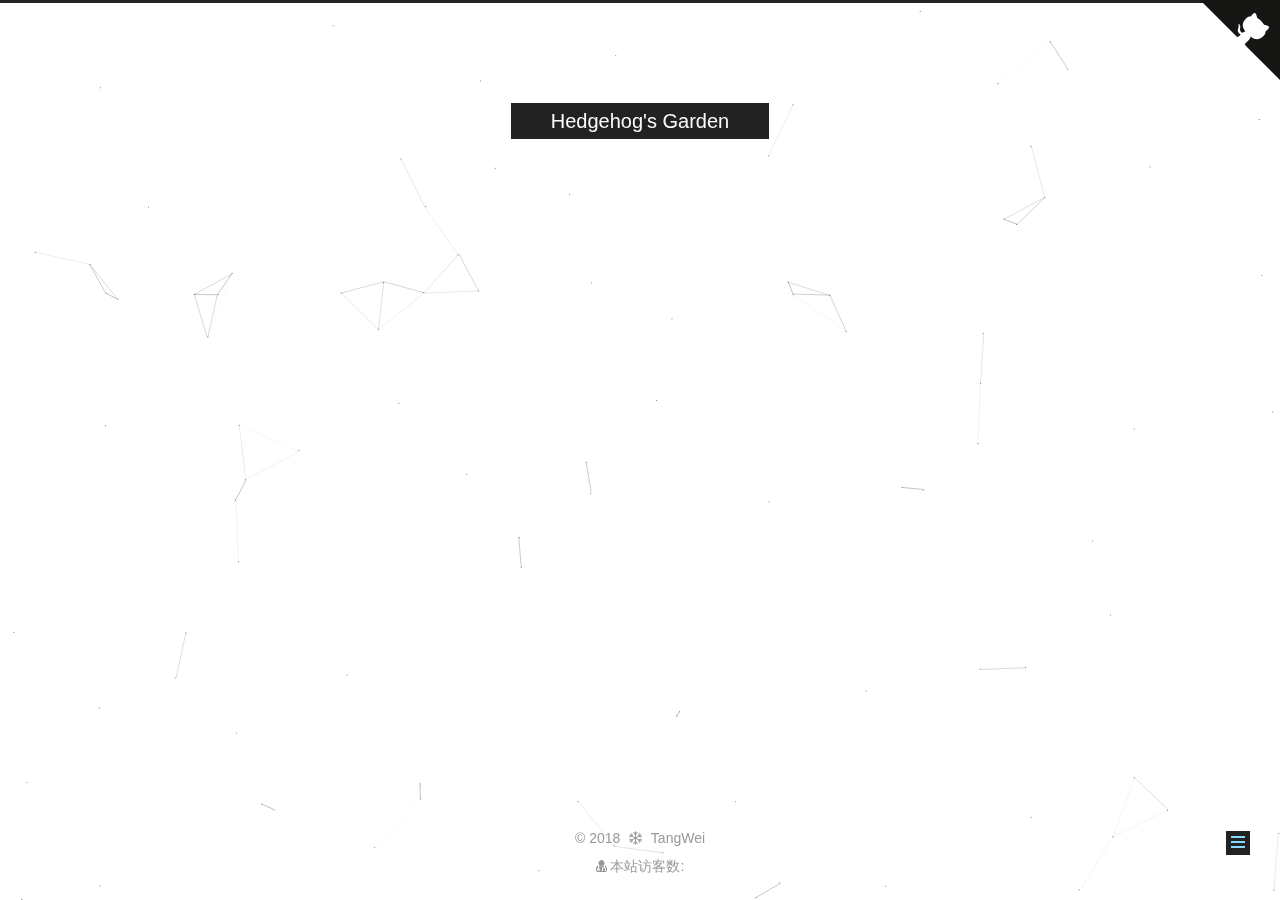
<file: tags/index.html>
<!DOCTYPE html>



  


<html class="theme-next mist use-motion" lang="zh-Hans">
<head>
  <meta charset="UTF-8"/>
<meta http-equiv="X-UA-Compatible" content="IE=edge" />
<meta name="viewport" content="width=device-width, initial-scale=1, maximum-scale=1"/>
<meta name="theme-color" content="#222">



  
  
    
    
  <script src="/lib/pace/pace.min.js?v=1.0.2"></script>
  <link href="/lib/pace/pace-theme-minimal.min.css?v=1.0.2" rel="stylesheet">







<meta http-equiv="Cache-Control" content="no-transform" />
<meta http-equiv="Cache-Control" content="no-siteapp" />
















  
  
  <link href="/lib/fancybox/source/jquery.fancybox.css?v=2.1.5" rel="stylesheet" type="text/css" />







<link href="/lib/font-awesome/css/font-awesome.min.css?v=4.6.2" rel="stylesheet" type="text/css" />

<link href="/css/main.css?v=5.1.4" rel="stylesheet" type="text/css" />


  <link rel="apple-touch-icon" sizes="180x180" href="/images/apple-touch-icon-next.png?v=5.1.4">


  <link rel="icon" type="image/png" sizes="32x32" href="/images/favicon1.ico?v=5.1.4">



  <link rel="mask-icon" href="/images/logo.svg?v=5.1.4" color="#222">





  <meta name="keywords" content="Hexo, NexT" />





  <link rel="alternate" href="/atom.xml" title="Hedgehog's Garden" type="application/atom+xml" />






<meta property="og:type" content="website">
<meta property="og:title" content="tags">
<meta property="og:url" content="http://yoursite.com/tags/index.html">
<meta property="og:site_name" content="Hedgehog&#39;s Garden">
<meta property="og:locale" content="zh-Hans">
<meta property="og:updated_time" content="2018-07-19T10:30:28.537Z">
<meta name="twitter:card" content="summary">
<meta name="twitter:title" content="tags">



<script type="text/javascript" id="hexo.configurations">
  var NexT = window.NexT || {};
  var CONFIG = {
    root: '/',
    scheme: 'Mist',
    version: '5.1.4',
    sidebar: {"position":"left","display":"hide","offset":12,"b2t":false,"scrollpercent":false,"onmobile":false},
    fancybox: true,
    tabs: true,
    motion: {"enable":true,"async":false,"transition":{"post_block":"fadeIn","post_header":"slideDownIn","post_body":"slideDownIn","coll_header":"slideLeftIn","sidebar":"slideUpIn"}},
    duoshuo: {
      userId: '0',
      author: '博主'
    },
    algolia: {
      applicationID: '',
      apiKey: '',
      indexName: '',
      hits: {"per_page":10},
      labels: {"input_placeholder":"Search for Posts","hits_empty":"We didn't find any results for the search: ${query}","hits_stats":"${hits} results found in ${time} ms"}
    }
  };
</script>



  <link rel="canonical" href="http://yoursite.com/tags/"/>





  <title>tags | Hedgehog's Garden</title>
  








</head>

<body itemscope itemtype="http://schema.org/WebPage" lang="zh-Hans">

  
  
    
  

  <div class="container sidebar-position-left page-post-detail">
    <div class="headband"></div>
<a href="https://rk1019.github.io" class="github-corner" aria-label="View source on Github"><svg width="80" height="80" viewBox="0 0 250 250" style="fill:#151513; color:#fff; position: absolute; top: 0; border: 0; right: 0;" aria-hidden="true"><path d="M0,0 L115,115 L130,115 L142,142 L250,250 L250,0 Z"></path><path d="M128.3,109.0 C113.8,99.7 119.0,89.6 119.0,89.6 C122.0,82.7 120.5,78.6 120.5,78.6 C119.2,72.0 123.4,76.3 123.4,76.3 C127.3,80.9 125.5,87.3 125.5,87.3 C122.9,97.6 130.6,101.9 134.4,103.2" fill="currentColor" style="transform-origin: 130px 106px;" class="octo-arm"></path><path d="M115.0,115.0 C114.9,115.1 118.7,116.5 119.8,115.4 L133.7,101.6 C136.9,99.2 139.9,98.4 142.2,98.6 C133.8,88.0 127.5,74.4 143.8,58.0 C148.5,53.4 154.0,51.2 159.7,51.0 C160.3,49.4 163.2,43.6 171.4,40.1 C171.4,40.1 176.1,42.5 178.8,56.2 C183.1,58.6 187.2,61.8 190.9,65.4 C194.5,69.0 197.7,73.2 200.1,77.6 C213.8,80.2 216.3,84.9 216.3,84.9 C212.7,93.1 206.9,96.0 205.4,96.6 C205.1,102.4 203.0,107.8 198.3,112.5 C181.9,128.9 168.3,122.5 157.7,114.1 C157.9,116.9 156.7,120.9 152.7,124.9 L141.0,136.5 C139.8,137.7 141.6,141.9 141.8,141.8 Z" fill="currentColor" class="octo-body"></path></svg></a><style>.github-corner:hover .octo-arm{animation:octocat-wave 560ms ease-in-out}@keyframes octocat-wave{0%,100%{transform:rotate(0)}20%,60%{transform:rotate(-25deg)}40%,80%{transform:rotate(10deg)}}@media (max-width:500px){.github-corner:hover .octo-arm{animation:none}.github-corner .octo-arm{animation:octocat-wave 560ms ease-in-out}}</style>
    <header id="header" class="header" itemscope itemtype="http://schema.org/WPHeader">
      <div class="header-inner"><div class="site-brand-wrapper">
  <div class="site-meta ">
    

    <div class="custom-logo-site-title">
      <a href="/"  class="brand" rel="start">
        <span class="logo-line-before"><i></i></span>
        <span class="site-title">Hedgehog's Garden</span>
        <span class="logo-line-after"><i></i></span>
      </a>
    </div>
      
        <p class="site-subtitle">凡心所向，素履以往；生如逆旅，一苇以航</p>
      
  </div>

  <div class="site-nav-toggle">
    <button>
      <span class="btn-bar"></span>
      <span class="btn-bar"></span>
      <span class="btn-bar"></span>
    </button>
  </div>
</div>

<nav class="site-nav">
  

  
    <ul id="menu" class="menu">
      
        
        <li class="menu-item menu-item-home">
          <a href="/" rel="section">
            
              <i class="menu-item-icon fa fa-fw fa-home"></i> <br />
            
            首页
          </a>
        </li>
      
        
        <li class="menu-item menu-item-categories">
          <a href="/categories/" rel="section">
            
              <i class="menu-item-icon fa fa-fw fa-th"></i> <br />
            
            分类
          </a>
        </li>
      
        
        <li class="menu-item menu-item-archives">
          <a href="/archives/" rel="section">
            
              <i class="menu-item-icon fa fa-fw fa-archive"></i> <br />
            
            归档
          </a>
        </li>
      
        
        <li class="menu-item menu-item-tags">
          <a href="/tags/" rel="section">
            
              <i class="menu-item-icon fa fa-fw fa-tags"></i> <br />
            
            标签
          </a>
        </li>
      
        
        <li class="menu-item menu-item-about">
          <a href="/about/" rel="section">
            
              <i class="menu-item-icon fa fa-fw fa-user"></i> <br />
            
            关于
          </a>
        </li>
      

      
    </ul>
  

  
</nav>



 </div>
    </header>

    <main id="main" class="main">
      <div class="main-inner">
        <div class="content-wrap">
          <div id="content" class="content">
            

  <div id="posts" class="posts-expand">
    
    
    
    <div class="post-block page">
      <header class="post-header">

	<h1 class="post-title" itemprop="name headline">tags</h1>



</header>

      
      
      
      <div class="post-body">
        
        
          <div class="tag-cloud">
            <div class="tag-cloud-title">
                暂无标签
            </div>
            <div class="tag-cloud-tags">
              
            </div>
          </div>
        
      </div>
      
      
      
    </div>
    
    
    
  </div>


          </div>
          


          

  



        </div>
        
          
  
  <div class="sidebar-toggle">
    <div class="sidebar-toggle-line-wrap">
      <span class="sidebar-toggle-line sidebar-toggle-line-first"></span>
      <span class="sidebar-toggle-line sidebar-toggle-line-middle"></span>
      <span class="sidebar-toggle-line sidebar-toggle-line-last"></span>
    </div>
  </div>

  <aside id="sidebar" class="sidebar">
    
    <div class="sidebar-inner">

      

      

      <section class="site-overview-wrap sidebar-panel sidebar-panel-active">
        <div class="site-overview">
          <div class="site-author motion-element" itemprop="author" itemscope itemtype="http://schema.org/Person">
            
              <p class="site-author-name" itemprop="name">TangWei</p>
              <p class="site-description motion-element" itemprop="description"></p>
          </div>

          <nav class="site-state motion-element">

            
              <div class="site-state-item site-state-posts">
              
                <a href="/archives/">
              
                  <span class="site-state-item-count">1</span>
                  <span class="site-state-item-name">日志</span>
                </a>
              </div>
            

            

            

          </nav>

          
            <div class="feed-link motion-element">
              <a href="/atom.xml" rel="alternate">
                <i class="fa fa-rss"></i>
                RSS
              </a>
            </div>
          

          

          
          

          
          

          

        </div>
      </section>

      

      

    </div>
  </aside>


        
      </div>
    </main>

    <footer id="footer" class="footer">
      <div class="footer-inner">
        ﻿<script async src="https://dn-lbstatics.qbox.me/busuanzi/2.3/busuanzi.pure.mini.js"></script>
<div class="copyright">&copy; <span itemprop="copyrightYear">2018</span>
  <span class="with-love">
    <i class="fa fa-snowflake-o"></i>
  </span>
  <span class="author" itemprop="copyrightHolder">TangWei</span>

  
</div>

<div class="powered-by">
<i class="fa fa-user-md"></i><span id="busuanzi_container_site_uv">
  本站访客数:<span id="busuanzi_value_site_uv"></span>
</span>
</div>


        







        
      </div>
    </footer>

    
      <div class="back-to-top">
        <i class="fa fa-arrow-up"></i>
        
      </div>
    

    

  </div>

  

<script type="text/javascript">
  if (Object.prototype.toString.call(window.Promise) !== '[object Function]') {
    window.Promise = null;
  }
</script>









  


  











  
  
    <script type="text/javascript" src="/lib/jquery/index.js?v=2.1.3"></script>
  

  
  
    <script type="text/javascript" src="/lib/fastclick/lib/fastclick.min.js?v=1.0.6"></script>
  

  
  
    <script type="text/javascript" src="/lib/jquery_lazyload/jquery.lazyload.js?v=1.9.7"></script>
  

  
  
    <script type="text/javascript" src="/lib/velocity/velocity.min.js?v=1.2.1"></script>
  

  
  
    <script type="text/javascript" src="/lib/velocity/velocity.ui.min.js?v=1.2.1"></script>
  

  
  
    <script type="text/javascript" src="/lib/fancybox/source/jquery.fancybox.pack.js?v=2.1.5"></script>
  

  
  
    <script type="text/javascript" src="/lib/canvas-nest/canvas-nest.min.js"></script>
  


  


  <script type="text/javascript" src="/js/src/utils.js?v=5.1.4"></script>

  <script type="text/javascript" src="/js/src/motion.js?v=5.1.4"></script>



  
  

  
  <script type="text/javascript" src="/js/src/scrollspy.js?v=5.1.4"></script>
<script type="text/javascript" src="/js/src/post-details.js?v=5.1.4"></script>



  


  <script type="text/javascript" src="/js/src/bootstrap.js?v=5.1.4"></script>



  


  




	





  





  












  





  

  

  

  
  

  

  

  

</body>
</html>
</file>
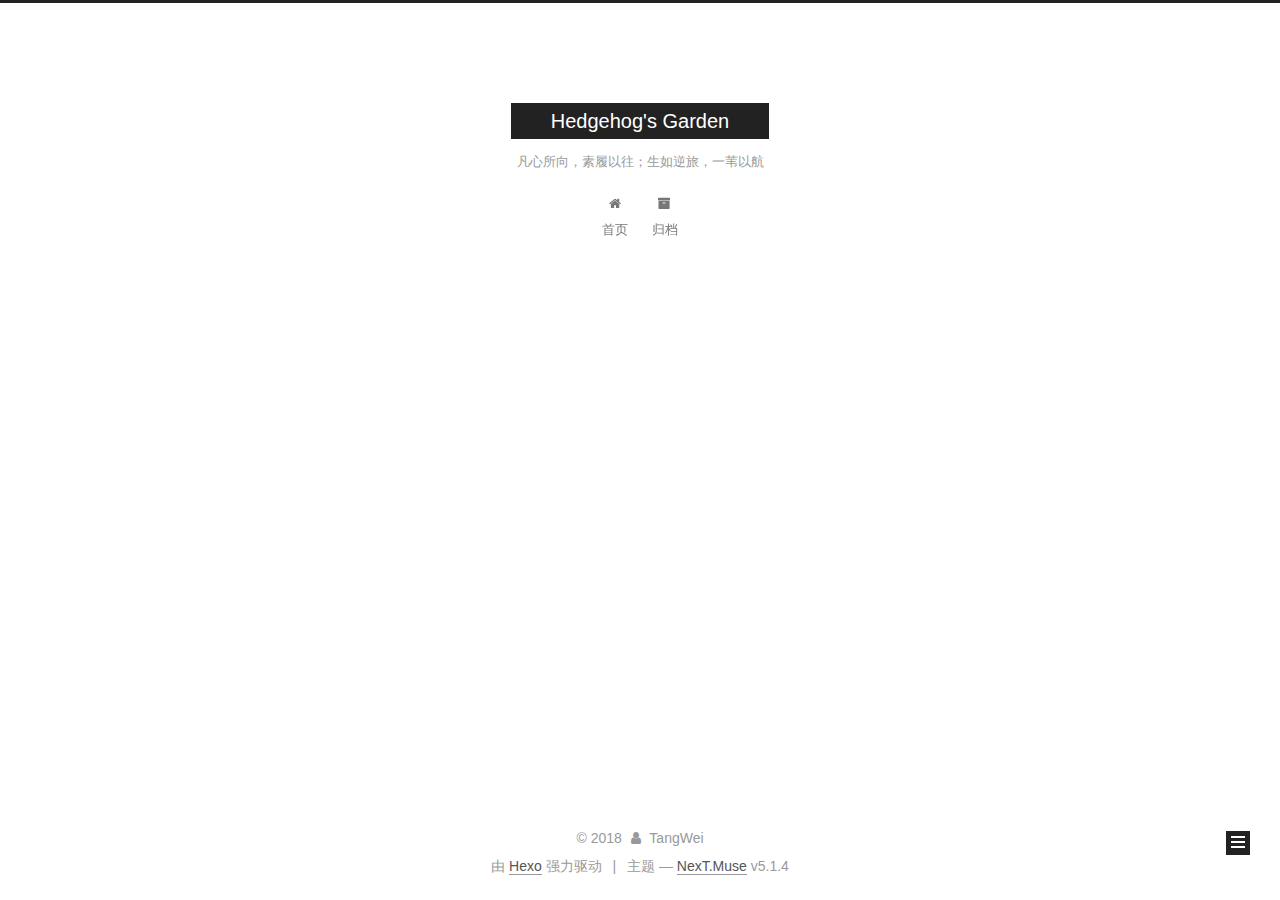
<file: archives/2018/index.html>
<!DOCTYPE html>



  


<html class="theme-next muse use-motion" lang="zh-Hans">
<head>
  <meta charset="UTF-8"/>
<meta http-equiv="X-UA-Compatible" content="IE=edge" />
<meta name="viewport" content="width=device-width, initial-scale=1, maximum-scale=1"/>
<meta name="theme-color" content="#222">









<meta http-equiv="Cache-Control" content="no-transform" />
<meta http-equiv="Cache-Control" content="no-siteapp" />
















  
  
  <link href="/lib/fancybox/source/jquery.fancybox.css?v=2.1.5" rel="stylesheet" type="text/css" />







<link href="/lib/font-awesome/css/font-awesome.min.css?v=4.6.2" rel="stylesheet" type="text/css" />

<link href="/css/main.css?v=5.1.4" rel="stylesheet" type="text/css" />


  <link rel="apple-touch-icon" sizes="180x180" href="/images/apple-touch-icon-next.png?v=5.1.4">


  <link rel="icon" type="image/png" sizes="32x32" href="/images/favicon-32x32-next.png?v=5.1.4">


  <link rel="icon" type="image/png" sizes="16x16" href="/images/favicon-16x16-next.png?v=5.1.4">


  <link rel="mask-icon" href="/images/logo.svg?v=5.1.4" color="#222">





  <meta name="keywords" content="Hexo, NexT" />










<meta property="og:type" content="website">
<meta property="og:title" content="Hedgehog&#39;s Garden">
<meta property="og:url" content="http://yoursite.com/archives/2018/index.html">
<meta property="og:site_name" content="Hedgehog&#39;s Garden">
<meta property="og:locale" content="zh-Hans">
<meta name="twitter:card" content="summary">
<meta name="twitter:title" content="Hedgehog&#39;s Garden">



<script type="text/javascript" id="hexo.configurations">
  var NexT = window.NexT || {};
  var CONFIG = {
    root: '/',
    scheme: 'Muse',
    version: '5.1.4',
    sidebar: {"position":"left","display":"post","offset":12,"b2t":false,"scrollpercent":false,"onmobile":false},
    fancybox: true,
    tabs: true,
    motion: {"enable":true,"async":false,"transition":{"post_block":"fadeIn","post_header":"slideDownIn","post_body":"slideDownIn","coll_header":"slideLeftIn","sidebar":"slideUpIn"}},
    duoshuo: {
      userId: '0',
      author: '博主'
    },
    algolia: {
      applicationID: '',
      apiKey: '',
      indexName: '',
      hits: {"per_page":10},
      labels: {"input_placeholder":"Search for Posts","hits_empty":"We didn't find any results for the search: ${query}","hits_stats":"${hits} results found in ${time} ms"}
    }
  };
</script>



  <link rel="canonical" href="http://yoursite.com/archives/2018/"/>





  <title>归档 | Hedgehog's Garden</title>
  








</head>

<body itemscope itemtype="http://schema.org/WebPage" lang="zh-Hans">

  
  
    
  

  <div class="container sidebar-position-left page-archive">
    <div class="headband"></div>

    <header id="header" class="header" itemscope itemtype="http://schema.org/WPHeader">
      <div class="header-inner"><div class="site-brand-wrapper">
  <div class="site-meta ">
    

    <div class="custom-logo-site-title">
      <a href="/"  class="brand" rel="start">
        <span class="logo-line-before"><i></i></span>
        <span class="site-title">Hedgehog's Garden</span>
        <span class="logo-line-after"><i></i></span>
      </a>
    </div>
      
        <p class="site-subtitle">凡心所向，素履以往；生如逆旅，一苇以航</p>
      
  </div>

  <div class="site-nav-toggle">
    <button>
      <span class="btn-bar"></span>
      <span class="btn-bar"></span>
      <span class="btn-bar"></span>
    </button>
  </div>
</div>

<nav class="site-nav">
  

  
    <ul id="menu" class="menu">
      
        
        <li class="menu-item menu-item-home">
          <a href="/" rel="section">
            
              <i class="menu-item-icon fa fa-fw fa-home"></i> <br />
            
            首页
          </a>
        </li>
      
        
        <li class="menu-item menu-item-archives">
          <a href="/archives/" rel="section">
            
              <i class="menu-item-icon fa fa-fw fa-archive"></i> <br />
            
            归档
          </a>
        </li>
      

      
    </ul>
  

  
</nav>



 </div>
    </header>

    <main id="main" class="main">
      <div class="main-inner">
        <div class="content-wrap">
          <div id="content" class="content">
            

  
  
  
  <div class="post-block archive">
    <div id="posts" class="posts-collapse">
      <span class="archive-move-on"></span>

      <span class="archive-page-counter">
        
        
        
          
        
        嗯..! 目前共计 1 篇日志。 继续努力。
      </span>

      

        
        
        

        
          
          <div class="collection-title">
            <h1 class="archive-year" id="archive-year-2018">2018</h1>
          </div>
        
        

        

  <article class="post post-type-normal" itemscope itemtype="http://schema.org/Article">
    <header class="post-header">

      <h2 class="post-title">
        
            <a class="post-title-link" href="/2018/07/15/hello-world/" itemprop="url">
              
                <span itemprop="name">R Love K</span>
              
            </a>
        
      </h2>

      <div class="post-meta">
        <time class="post-time" itemprop="dateCreated"
              datetime="2018-07-15T21:58:30+08:00"
              content="2018-07-15" >
          07-15
        </time>
      </div>

    </header>
  </article>



      

    </div>
  </div>
  
  
  

  



          </div>
          


          

        </div>
        
          
  
  <div class="sidebar-toggle">
    <div class="sidebar-toggle-line-wrap">
      <span class="sidebar-toggle-line sidebar-toggle-line-first"></span>
      <span class="sidebar-toggle-line sidebar-toggle-line-middle"></span>
      <span class="sidebar-toggle-line sidebar-toggle-line-last"></span>
    </div>
  </div>

  <aside id="sidebar" class="sidebar">
    
    <div class="sidebar-inner">

      

      

      <section class="site-overview-wrap sidebar-panel sidebar-panel-active">
        <div class="site-overview">
          <div class="site-author motion-element" itemprop="author" itemscope itemtype="http://schema.org/Person">
            
              <p class="site-author-name" itemprop="name">TangWei</p>
              <p class="site-description motion-element" itemprop="description"></p>
          </div>

          <nav class="site-state motion-element">

            
              <div class="site-state-item site-state-posts">
              
                <a href="/archives/">
              
                  <span class="site-state-item-count">1</span>
                  <span class="site-state-item-name">日志</span>
                </a>
              </div>
            

            

            

          </nav>

          

          

          
          

          
          

          

        </div>
      </section>

      

      

    </div>
  </aside>


        
      </div>
    </main>

    <footer id="footer" class="footer">
      <div class="footer-inner">
        <div class="copyright">&copy; <span itemprop="copyrightYear">2018</span>
  <span class="with-love">
    <i class="fa fa-user"></i>
  </span>
  <span class="author" itemprop="copyrightHolder">TangWei</span>

  
</div>


  <div class="powered-by">由 <a class="theme-link" target="_blank" href="https://hexo.io">Hexo</a> 强力驱动</div>



  <span class="post-meta-divider">|</span>



  <div class="theme-info">主题 &mdash; <a class="theme-link" target="_blank" href="https://github.com/iissnan/hexo-theme-next">NexT.Muse</a> v5.1.4</div>




        







        
      </div>
    </footer>

    
      <div class="back-to-top">
        <i class="fa fa-arrow-up"></i>
        
      </div>
    

    

  </div>

  

<script type="text/javascript">
  if (Object.prototype.toString.call(window.Promise) !== '[object Function]') {
    window.Promise = null;
  }
</script>









  












  
  
    <script type="text/javascript" src="/lib/jquery/index.js?v=2.1.3"></script>
  

  
  
    <script type="text/javascript" src="/lib/fastclick/lib/fastclick.min.js?v=1.0.6"></script>
  

  
  
    <script type="text/javascript" src="/lib/jquery_lazyload/jquery.lazyload.js?v=1.9.7"></script>
  

  
  
    <script type="text/javascript" src="/lib/velocity/velocity.min.js?v=1.2.1"></script>
  

  
  
    <script type="text/javascript" src="/lib/velocity/velocity.ui.min.js?v=1.2.1"></script>
  

  
  
    <script type="text/javascript" src="/lib/fancybox/source/jquery.fancybox.pack.js?v=2.1.5"></script>
  


  


  <script type="text/javascript" src="/js/src/utils.js?v=5.1.4"></script>

  <script type="text/javascript" src="/js/src/motion.js?v=5.1.4"></script>



  
  

  

  


  <script type="text/javascript" src="/js/src/bootstrap.js?v=5.1.4"></script>



  


  




	





  





  












  





  

  

  

  
  

  

  

  

</body>
</html>
</file>
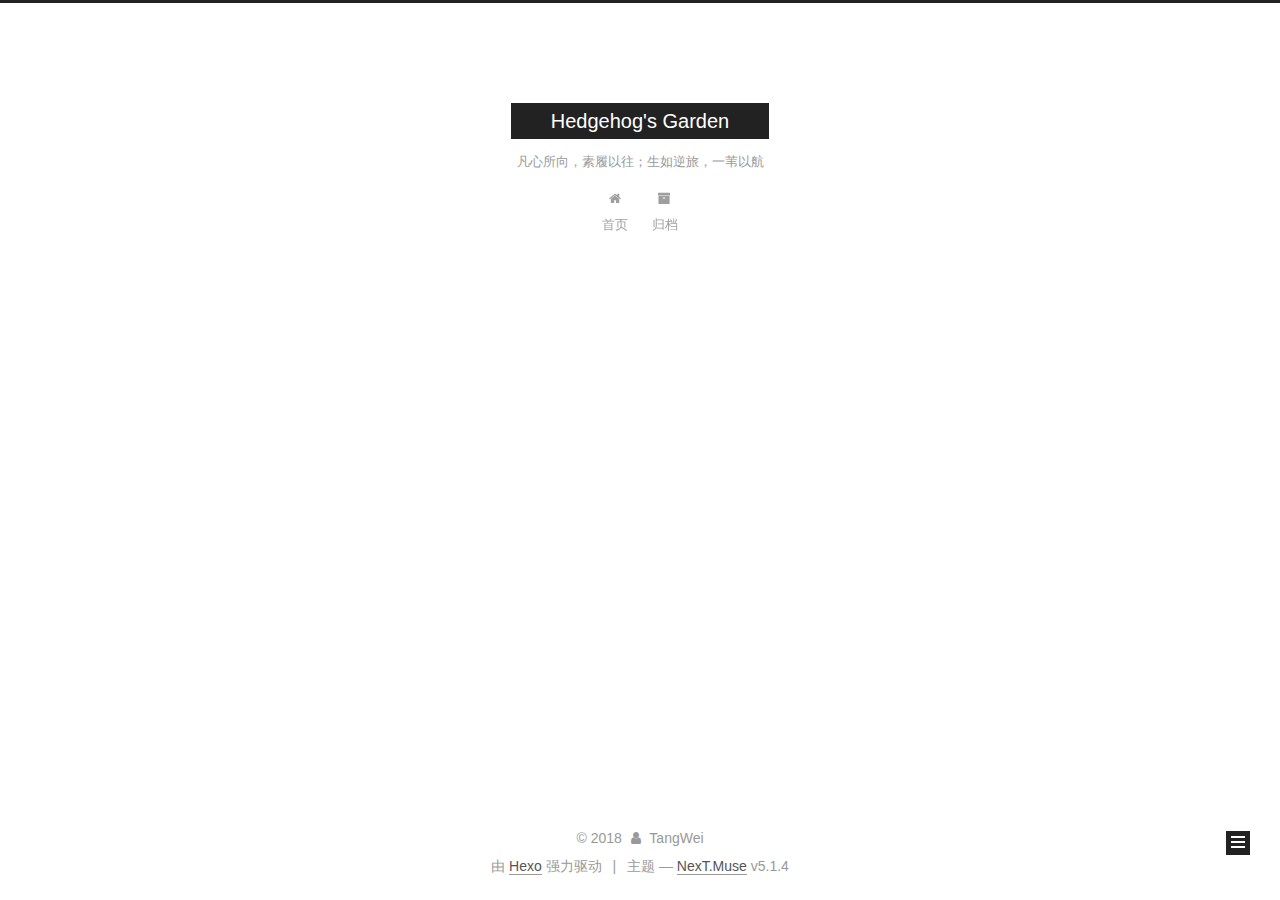
<file: archives/2018/07/index.html>
<!DOCTYPE html>



  


<html class="theme-next muse use-motion" lang="zh-Hans">
<head>
  <meta charset="UTF-8"/>
<meta http-equiv="X-UA-Compatible" content="IE=edge" />
<meta name="viewport" content="width=device-width, initial-scale=1, maximum-scale=1"/>
<meta name="theme-color" content="#222">









<meta http-equiv="Cache-Control" content="no-transform" />
<meta http-equiv="Cache-Control" content="no-siteapp" />
















  
  
  <link href="/lib/fancybox/source/jquery.fancybox.css?v=2.1.5" rel="stylesheet" type="text/css" />







<link href="/lib/font-awesome/css/font-awesome.min.css?v=4.6.2" rel="stylesheet" type="text/css" />

<link href="/css/main.css?v=5.1.4" rel="stylesheet" type="text/css" />


  <link rel="apple-touch-icon" sizes="180x180" href="/images/apple-touch-icon-next.png?v=5.1.4">


  <link rel="icon" type="image/png" sizes="32x32" href="/images/favicon-32x32-next.png?v=5.1.4">


  <link rel="icon" type="image/png" sizes="16x16" href="/images/favicon-16x16-next.png?v=5.1.4">


  <link rel="mask-icon" href="/images/logo.svg?v=5.1.4" color="#222">





  <meta name="keywords" content="Hexo, NexT" />










<meta property="og:type" content="website">
<meta property="og:title" content="Hedgehog&#39;s Garden">
<meta property="og:url" content="http://yoursite.com/archives/2018/07/index.html">
<meta property="og:site_name" content="Hedgehog&#39;s Garden">
<meta property="og:locale" content="zh-Hans">
<meta name="twitter:card" content="summary">
<meta name="twitter:title" content="Hedgehog&#39;s Garden">



<script type="text/javascript" id="hexo.configurations">
  var NexT = window.NexT || {};
  var CONFIG = {
    root: '/',
    scheme: 'Muse',
    version: '5.1.4',
    sidebar: {"position":"left","display":"post","offset":12,"b2t":false,"scrollpercent":false,"onmobile":false},
    fancybox: true,
    tabs: true,
    motion: {"enable":true,"async":false,"transition":{"post_block":"fadeIn","post_header":"slideDownIn","post_body":"slideDownIn","coll_header":"slideLeftIn","sidebar":"slideUpIn"}},
    duoshuo: {
      userId: '0',
      author: '博主'
    },
    algolia: {
      applicationID: '',
      apiKey: '',
      indexName: '',
      hits: {"per_page":10},
      labels: {"input_placeholder":"Search for Posts","hits_empty":"We didn't find any results for the search: ${query}","hits_stats":"${hits} results found in ${time} ms"}
    }
  };
</script>



  <link rel="canonical" href="http://yoursite.com/archives/2018/07/"/>





  <title>归档 | Hedgehog's Garden</title>
  








</head>

<body itemscope itemtype="http://schema.org/WebPage" lang="zh-Hans">

  
  
    
  

  <div class="container sidebar-position-left page-archive">
    <div class="headband"></div>

    <header id="header" class="header" itemscope itemtype="http://schema.org/WPHeader">
      <div class="header-inner"><div class="site-brand-wrapper">
  <div class="site-meta ">
    

    <div class="custom-logo-site-title">
      <a href="/"  class="brand" rel="start">
        <span class="logo-line-before"><i></i></span>
        <span class="site-title">Hedgehog's Garden</span>
        <span class="logo-line-after"><i></i></span>
      </a>
    </div>
      
        <p class="site-subtitle">凡心所向，素履以往；生如逆旅，一苇以航</p>
      
  </div>

  <div class="site-nav-toggle">
    <button>
      <span class="btn-bar"></span>
      <span class="btn-bar"></span>
      <span class="btn-bar"></span>
    </button>
  </div>
</div>

<nav class="site-nav">
  

  
    <ul id="menu" class="menu">
      
        
        <li class="menu-item menu-item-home">
          <a href="/" rel="section">
            
              <i class="menu-item-icon fa fa-fw fa-home"></i> <br />
            
            首页
          </a>
        </li>
      
        
        <li class="menu-item menu-item-archives">
          <a href="/archives/" rel="section">
            
              <i class="menu-item-icon fa fa-fw fa-archive"></i> <br />
            
            归档
          </a>
        </li>
      

      
    </ul>
  

  
</nav>



 </div>
    </header>

    <main id="main" class="main">
      <div class="main-inner">
        <div class="content-wrap">
          <div id="content" class="content">
            

  
  
  
  <div class="post-block archive">
    <div id="posts" class="posts-collapse">
      <span class="archive-move-on"></span>

      <span class="archive-page-counter">
        
        
        
          
        
        嗯..! 目前共计 1 篇日志。 继续努力。
      </span>

      

        
        
        

        
          
          <div class="collection-title">
            <h1 class="archive-year" id="archive-year-2018">2018</h1>
          </div>
        
        

        

  <article class="post post-type-normal" itemscope itemtype="http://schema.org/Article">
    <header class="post-header">

      <h2 class="post-title">
        
            <a class="post-title-link" href="/2018/07/15/hello-world/" itemprop="url">
              
                <span itemprop="name">R Love K</span>
              
            </a>
        
      </h2>

      <div class="post-meta">
        <time class="post-time" itemprop="dateCreated"
              datetime="2018-07-15T21:58:30+08:00"
              content="2018-07-15" >
          07-15
        </time>
      </div>

    </header>
  </article>



      

    </div>
  </div>
  
  
  

  



          </div>
          


          

        </div>
        
          
  
  <div class="sidebar-toggle">
    <div class="sidebar-toggle-line-wrap">
      <span class="sidebar-toggle-line sidebar-toggle-line-first"></span>
      <span class="sidebar-toggle-line sidebar-toggle-line-middle"></span>
      <span class="sidebar-toggle-line sidebar-toggle-line-last"></span>
    </div>
  </div>

  <aside id="sidebar" class="sidebar">
    
    <div class="sidebar-inner">

      

      

      <section class="site-overview-wrap sidebar-panel sidebar-panel-active">
        <div class="site-overview">
          <div class="site-author motion-element" itemprop="author" itemscope itemtype="http://schema.org/Person">
            
              <p class="site-author-name" itemprop="name">TangWei</p>
              <p class="site-description motion-element" itemprop="description"></p>
          </div>

          <nav class="site-state motion-element">

            
              <div class="site-state-item site-state-posts">
              
                <a href="/archives/">
              
                  <span class="site-state-item-count">1</span>
                  <span class="site-state-item-name">日志</span>
                </a>
              </div>
            

            

            

          </nav>

          

          

          
          

          
          

          

        </div>
      </section>

      

      

    </div>
  </aside>


        
      </div>
    </main>

    <footer id="footer" class="footer">
      <div class="footer-inner">
        <div class="copyright">&copy; <span itemprop="copyrightYear">2018</span>
  <span class="with-love">
    <i class="fa fa-user"></i>
  </span>
  <span class="author" itemprop="copyrightHolder">TangWei</span>

  
</div>


  <div class="powered-by">由 <a class="theme-link" target="_blank" href="https://hexo.io">Hexo</a> 强力驱动</div>



  <span class="post-meta-divider">|</span>



  <div class="theme-info">主题 &mdash; <a class="theme-link" target="_blank" href="https://github.com/iissnan/hexo-theme-next">NexT.Muse</a> v5.1.4</div>




        







        
      </div>
    </footer>

    
      <div class="back-to-top">
        <i class="fa fa-arrow-up"></i>
        
      </div>
    

    

  </div>

  

<script type="text/javascript">
  if (Object.prototype.toString.call(window.Promise) !== '[object Function]') {
    window.Promise = null;
  }
</script>









  












  
  
    <script type="text/javascript" src="/lib/jquery/index.js?v=2.1.3"></script>
  

  
  
    <script type="text/javascript" src="/lib/fastclick/lib/fastclick.min.js?v=1.0.6"></script>
  

  
  
    <script type="text/javascript" src="/lib/jquery_lazyload/jquery.lazyload.js?v=1.9.7"></script>
  

  
  
    <script type="text/javascript" src="/lib/velocity/velocity.min.js?v=1.2.1"></script>
  

  
  
    <script type="text/javascript" src="/lib/velocity/velocity.ui.min.js?v=1.2.1"></script>
  

  
  
    <script type="text/javascript" src="/lib/fancybox/source/jquery.fancybox.pack.js?v=2.1.5"></script>
  


  


  <script type="text/javascript" src="/js/src/utils.js?v=5.1.4"></script>

  <script type="text/javascript" src="/js/src/motion.js?v=5.1.4"></script>



  
  

  

  


  <script type="text/javascript" src="/js/src/bootstrap.js?v=5.1.4"></script>



  


  




	





  





  












  





  

  

  

  
  

  

  

  

</body>
</html>
</file>
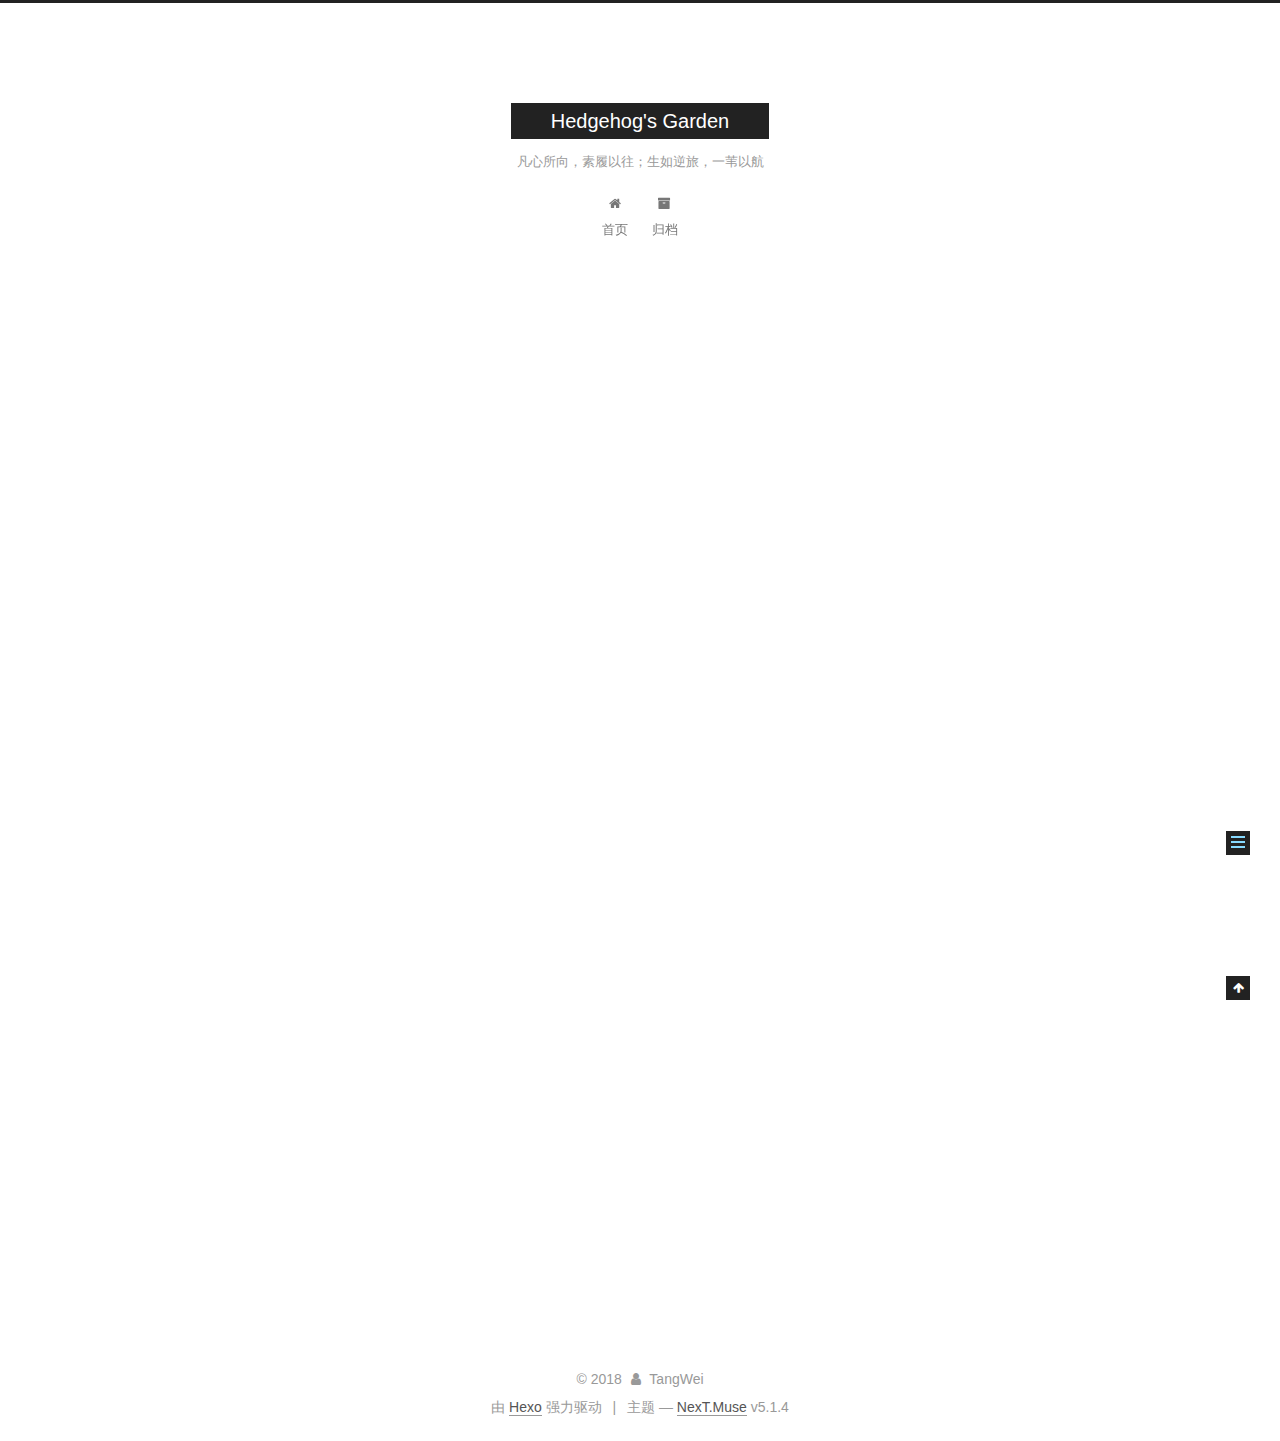
<file: 2018/07/15/hello-world/index.html>
<!DOCTYPE html>



  


<html class="theme-next muse use-motion" lang="zh-Hans">
<head>
  <meta charset="UTF-8"/>
<meta http-equiv="X-UA-Compatible" content="IE=edge" />
<meta name="viewport" content="width=device-width, initial-scale=1, maximum-scale=1"/>
<meta name="theme-color" content="#222">









<meta http-equiv="Cache-Control" content="no-transform" />
<meta http-equiv="Cache-Control" content="no-siteapp" />
















  
  
  <link href="/lib/fancybox/source/jquery.fancybox.css?v=2.1.5" rel="stylesheet" type="text/css" />







<link href="/lib/font-awesome/css/font-awesome.min.css?v=4.6.2" rel="stylesheet" type="text/css" />

<link href="/css/main.css?v=5.1.4" rel="stylesheet" type="text/css" />


  <link rel="apple-touch-icon" sizes="180x180" href="/images/apple-touch-icon-next.png?v=5.1.4">


  <link rel="icon" type="image/png" sizes="32x32" href="/images/favicon-32x32-next.png?v=5.1.4">


  <link rel="icon" type="image/png" sizes="16x16" href="/images/favicon-16x16-next.png?v=5.1.4">


  <link rel="mask-icon" href="/images/logo.svg?v=5.1.4" color="#222">





  <meta name="keywords" content="Hexo, NexT" />










<meta name="description" content="Welcome to Hexo! This is your very first post. Check documentation for more info. If you get any problems when using Hexo, you can find the answer in troubleshooting or you can ask me on GitHub. Quick">
<meta property="og:type" content="article">
<meta property="og:title" content="R Love K">
<meta property="og:url" content="http://yoursite.com/2018/07/15/hello-world/index.html">
<meta property="og:site_name" content="Hedgehog&#39;s Garden">
<meta property="og:description" content="Welcome to Hexo! This is your very first post. Check documentation for more info. If you get any problems when using Hexo, you can find the answer in troubleshooting or you can ask me on GitHub. Quick">
<meta property="og:locale" content="zh-Hans">
<meta property="og:updated_time" content="2018-07-18T15:04:04.515Z">
<meta name="twitter:card" content="summary">
<meta name="twitter:title" content="R Love K">
<meta name="twitter:description" content="Welcome to Hexo! This is your very first post. Check documentation for more info. If you get any problems when using Hexo, you can find the answer in troubleshooting or you can ask me on GitHub. Quick">



<script type="text/javascript" id="hexo.configurations">
  var NexT = window.NexT || {};
  var CONFIG = {
    root: '/',
    scheme: 'Muse',
    version: '5.1.4',
    sidebar: {"position":"left","display":"post","offset":12,"b2t":false,"scrollpercent":false,"onmobile":false},
    fancybox: true,
    tabs: true,
    motion: {"enable":true,"async":false,"transition":{"post_block":"fadeIn","post_header":"slideDownIn","post_body":"slideDownIn","coll_header":"slideLeftIn","sidebar":"slideUpIn"}},
    duoshuo: {
      userId: '0',
      author: '博主'
    },
    algolia: {
      applicationID: '',
      apiKey: '',
      indexName: '',
      hits: {"per_page":10},
      labels: {"input_placeholder":"Search for Posts","hits_empty":"We didn't find any results for the search: ${query}","hits_stats":"${hits} results found in ${time} ms"}
    }
  };
</script>



  <link rel="canonical" href="http://yoursite.com/2018/07/15/hello-world/"/>





  <title>R Love K | Hedgehog's Garden</title>
  








</head>

<body itemscope itemtype="http://schema.org/WebPage" lang="zh-Hans">

  
  
    
  

  <div class="container sidebar-position-left page-post-detail">
    <div class="headband"></div>

    <header id="header" class="header" itemscope itemtype="http://schema.org/WPHeader">
      <div class="header-inner"><div class="site-brand-wrapper">
  <div class="site-meta ">
    

    <div class="custom-logo-site-title">
      <a href="/"  class="brand" rel="start">
        <span class="logo-line-before"><i></i></span>
        <span class="site-title">Hedgehog's Garden</span>
        <span class="logo-line-after"><i></i></span>
      </a>
    </div>
      
        <p class="site-subtitle">凡心所向，素履以往；生如逆旅，一苇以航</p>
      
  </div>

  <div class="site-nav-toggle">
    <button>
      <span class="btn-bar"></span>
      <span class="btn-bar"></span>
      <span class="btn-bar"></span>
    </button>
  </div>
</div>

<nav class="site-nav">
  

  
    <ul id="menu" class="menu">
      
        
        <li class="menu-item menu-item-home">
          <a href="/" rel="section">
            
              <i class="menu-item-icon fa fa-fw fa-home"></i> <br />
            
            首页
          </a>
        </li>
      
        
        <li class="menu-item menu-item-archives">
          <a href="/archives/" rel="section">
            
              <i class="menu-item-icon fa fa-fw fa-archive"></i> <br />
            
            归档
          </a>
        </li>
      

      
    </ul>
  

  
</nav>



 </div>
    </header>

    <main id="main" class="main">
      <div class="main-inner">
        <div class="content-wrap">
          <div id="content" class="content">
            

  <div id="posts" class="posts-expand">
    

  

  
  
  

  <article class="post post-type-normal" itemscope itemtype="http://schema.org/Article">
  
  
  
  <div class="post-block">
    <link itemprop="mainEntityOfPage" href="http://yoursite.com/2018/07/15/hello-world/">

    <span hidden itemprop="author" itemscope itemtype="http://schema.org/Person">
      <meta itemprop="name" content="TangWei">
      <meta itemprop="description" content="">
      <meta itemprop="image" content="/images/avatar.gif">
    </span>

    <span hidden itemprop="publisher" itemscope itemtype="http://schema.org/Organization">
      <meta itemprop="name" content="Hedgehog's Garden">
    </span>

    
      <header class="post-header">

        
        
          <h1 class="post-title" itemprop="name headline">R Love K</h1>
        

        <div class="post-meta">
          <span class="post-time">
            
              <span class="post-meta-item-icon">
                <i class="fa fa-calendar-o"></i>
              </span>
              
                <span class="post-meta-item-text">发表于</span>
              
              <time title="创建于" itemprop="dateCreated datePublished" datetime="2018-07-15T21:58:30+08:00">
                2018-07-15
              </time>
            

            

            
          </span>

          

          
            
          

          
          

          

          

          

        </div>
      </header>
    

    
    
    
    <div class="post-body" itemprop="articleBody">

      
      

      
        <p>Welcome to <a href="https://hexo.io/" target="_blank" rel="noopener">Hexo</a>! This is your very first post. Check <a href="https://hexo.io/docs/" target="_blank" rel="noopener">documentation</a> for more info. If you get any problems when using Hexo, you can find the answer in <a href="https://hexo.io/docs/troubleshooting.html" target="_blank" rel="noopener">troubleshooting</a> or you can ask me on <a href="https://github.com/hexojs/hexo/issues" target="_blank" rel="noopener">GitHub</a>.</p>
<h2 id="Quick-Start"><a href="#Quick-Start" class="headerlink" title="Quick Start"></a>Quick Start</h2><h3 id="Create-a-new-post"><a href="#Create-a-new-post" class="headerlink" title="Create a new post"></a>Create a new post</h3><figure class="highlight bash"><table><tr><td class="gutter"><pre><span class="line">1</span><br></pre></td><td class="code"><pre><span class="line">$ hexo new <span class="string">"My New Post"</span></span><br></pre></td></tr></table></figure>
<p>More info: <a href="https://hexo.io/docs/writing.html" target="_blank" rel="noopener">Writing</a></p>
<h3 id="Run-server"><a href="#Run-server" class="headerlink" title="Run server"></a>Run server</h3><figure class="highlight bash"><table><tr><td class="gutter"><pre><span class="line">1</span><br></pre></td><td class="code"><pre><span class="line">$ hexo server</span><br></pre></td></tr></table></figure>
<p>More info: <a href="https://hexo.io/docs/server.html" target="_blank" rel="noopener">Server</a></p>
<h3 id="Generate-static-files"><a href="#Generate-static-files" class="headerlink" title="Generate static files"></a>Generate static files</h3><figure class="highlight bash"><table><tr><td class="gutter"><pre><span class="line">1</span><br></pre></td><td class="code"><pre><span class="line">$ hexo generate</span><br></pre></td></tr></table></figure>
<p>More info: <a href="https://hexo.io/docs/generating.html" target="_blank" rel="noopener">Generating</a></p>
<h3 id="Deploy-to-remote-sites"><a href="#Deploy-to-remote-sites" class="headerlink" title="Deploy to remote sites"></a>Deploy to remote sites</h3><figure class="highlight bash"><table><tr><td class="gutter"><pre><span class="line">1</span><br></pre></td><td class="code"><pre><span class="line">$ hexo deploy</span><br></pre></td></tr></table></figure>
<p>More info: <a href="https://hexo.io/docs/deployment.html" target="_blank" rel="noopener">Deployment</a></p>

      
    </div>
    
    
    

    

    

    

    <footer class="post-footer">
      

      
      
      

      

      
      
    </footer>
  </div>
  
  
  
  </article>



    <div class="post-spread">
      
    </div>
  </div>


          </div>
          


          

  



        </div>
        
          
  
  <div class="sidebar-toggle">
    <div class="sidebar-toggle-line-wrap">
      <span class="sidebar-toggle-line sidebar-toggle-line-first"></span>
      <span class="sidebar-toggle-line sidebar-toggle-line-middle"></span>
      <span class="sidebar-toggle-line sidebar-toggle-line-last"></span>
    </div>
  </div>

  <aside id="sidebar" class="sidebar">
    
    <div class="sidebar-inner">

      

      
        <ul class="sidebar-nav motion-element">
          <li class="sidebar-nav-toc sidebar-nav-active" data-target="post-toc-wrap">
            文章目录
          </li>
          <li class="sidebar-nav-overview" data-target="site-overview-wrap">
            站点概览
          </li>
        </ul>
      

      <section class="site-overview-wrap sidebar-panel">
        <div class="site-overview">
          <div class="site-author motion-element" itemprop="author" itemscope itemtype="http://schema.org/Person">
            
              <p class="site-author-name" itemprop="name">TangWei</p>
              <p class="site-description motion-element" itemprop="description"></p>
          </div>

          <nav class="site-state motion-element">

            
              <div class="site-state-item site-state-posts">
              
                <a href="/archives/">
              
                  <span class="site-state-item-count">1</span>
                  <span class="site-state-item-name">日志</span>
                </a>
              </div>
            

            

            

          </nav>

          

          

          
          

          
          

          

        </div>
      </section>

      
      <!--noindex-->
        <section class="post-toc-wrap motion-element sidebar-panel sidebar-panel-active">
          <div class="post-toc">

            
              
            

            
              <div class="post-toc-content"><ol class="nav"><li class="nav-item nav-level-2"><a class="nav-link" href="#Quick-Start"><span class="nav-number">1.</span> <span class="nav-text">Quick Start</span></a><ol class="nav-child"><li class="nav-item nav-level-3"><a class="nav-link" href="#Create-a-new-post"><span class="nav-number">1.1.</span> <span class="nav-text">Create a new post</span></a></li><li class="nav-item nav-level-3"><a class="nav-link" href="#Run-server"><span class="nav-number">1.2.</span> <span class="nav-text">Run server</span></a></li><li class="nav-item nav-level-3"><a class="nav-link" href="#Generate-static-files"><span class="nav-number">1.3.</span> <span class="nav-text">Generate static files</span></a></li><li class="nav-item nav-level-3"><a class="nav-link" href="#Deploy-to-remote-sites"><span class="nav-number">1.4.</span> <span class="nav-text">Deploy to remote sites</span></a></li></ol></li></ol></div>
            

          </div>
        </section>
      <!--/noindex-->
      

      

    </div>
  </aside>


        
      </div>
    </main>

    <footer id="footer" class="footer">
      <div class="footer-inner">
        <div class="copyright">&copy; <span itemprop="copyrightYear">2018</span>
  <span class="with-love">
    <i class="fa fa-user"></i>
  </span>
  <span class="author" itemprop="copyrightHolder">TangWei</span>

  
</div>


  <div class="powered-by">由 <a class="theme-link" target="_blank" href="https://hexo.io">Hexo</a> 强力驱动</div>



  <span class="post-meta-divider">|</span>



  <div class="theme-info">主题 &mdash; <a class="theme-link" target="_blank" href="https://github.com/iissnan/hexo-theme-next">NexT.Muse</a> v5.1.4</div>




        







        
      </div>
    </footer>

    
      <div class="back-to-top">
        <i class="fa fa-arrow-up"></i>
        
      </div>
    

    

  </div>

  

<script type="text/javascript">
  if (Object.prototype.toString.call(window.Promise) !== '[object Function]') {
    window.Promise = null;
  }
</script>









  












  
  
    <script type="text/javascript" src="/lib/jquery/index.js?v=2.1.3"></script>
  

  
  
    <script type="text/javascript" src="/lib/fastclick/lib/fastclick.min.js?v=1.0.6"></script>
  

  
  
    <script type="text/javascript" src="/lib/jquery_lazyload/jquery.lazyload.js?v=1.9.7"></script>
  

  
  
    <script type="text/javascript" src="/lib/velocity/velocity.min.js?v=1.2.1"></script>
  

  
  
    <script type="text/javascript" src="/lib/velocity/velocity.ui.min.js?v=1.2.1"></script>
  

  
  
    <script type="text/javascript" src="/lib/fancybox/source/jquery.fancybox.pack.js?v=2.1.5"></script>
  


  


  <script type="text/javascript" src="/js/src/utils.js?v=5.1.4"></script>

  <script type="text/javascript" src="/js/src/motion.js?v=5.1.4"></script>



  
  

  
  <script type="text/javascript" src="/js/src/scrollspy.js?v=5.1.4"></script>
<script type="text/javascript" src="/js/src/post-details.js?v=5.1.4"></script>



  


  <script type="text/javascript" src="/js/src/bootstrap.js?v=5.1.4"></script>



  


  




	





  





  












  





  

  

  

  
  

  

  

  

</body>
</html>
</file>
<file: css/main.css>
/* normalize.css v3.0.2 | MIT License | git.io/normalize */
html {
  font-family: sans-serif; /* 1 */
  -ms-text-size-adjust: 100%; /* 2 */
  -webkit-text-size-adjust: 100%; /* 2 */
}
body {
  margin: 0;
}
article,
aside,
details,
figcaption,
figure,
footer,
header,
hgroup,
main,
menu,
nav,
section,
summary {
  display: block;
}
audio,
canvas,
progress,
video {
  display: inline-block; /* 1 */
  vertical-align: baseline; /* 2 */
}
audio:not([controls]) {
  display: none;
  height: 0;
}
[hidden],
template {
  display: none;
}
a {
  background-color: transparent;
}
a:active,
a:hover {
  outline: 0;
}
abbr[title] {
  border-bottom: 1px dotted;
}
b,
strong {
  font-weight: bold;
}
dfn {
  font-style: italic;
}
h1 {
  font-size: 2em;
  margin: 0.67em 0;
}
mark {
  background: #ff0;
  color: #000;
}
small {
  font-size: 80%;
}
sub,
sup {
  font-size: 75%;
  line-height: 0;
  position: relative;
  vertical-align: baseline;
}
sup {
  top: -0.5em;
}
sub {
  bottom: -0.25em;
}
img {
  border: 0;
}
svg:not(:root) {
  overflow: hidden;
}
figure {
  margin: 1em 40px;
}
hr {
  -moz-box-sizing: content-box;
  box-sizing: content-box;
  height: 0;
}
pre {
  overflow: auto;
}
code,
kbd,
pre,
samp {
  font-family: monospace, monospace;
  font-size: 1em;
}
button,
input,
optgroup,
select,
textarea {
  color: inherit; /* 1 */
  font: inherit; /* 2 */
  margin: 0; /* 3 */
}
button {
  overflow: visible;
}
button,
select {
  text-transform: none;
}
button,
html input[type="button"],
input[type="reset"],
input[type="submit"] {
  -webkit-appearance: button; /* 2 */
  cursor: pointer; /* 3 */
}
button[disabled],
html input[disabled] {
  cursor: default;
}
button::-moz-focus-inner,
input::-moz-focus-inner {
  border: 0;
  padding: 0;
}
input {
  line-height: normal;
}
input[type="checkbox"],
input[type="radio"] {
  box-sizing: border-box; /* 1 */
  padding: 0; /* 2 */
}
input[type="number"]::-webkit-inner-spin-button,
input[type="number"]::-webkit-outer-spin-button {
  height: auto;
}
input[type="search"] {
  -webkit-appearance: textfield; /* 1 */
  -moz-box-sizing: content-box;
  -webkit-box-sizing: content-box; /* 2 */
  box-sizing: content-box;
}
input[type="search"]::-webkit-search-cancel-button,
input[type="search"]::-webkit-search-decoration {
  -webkit-appearance: none;
}
fieldset {
  border: 1px solid #c0c0c0;
  margin: 0 2px;
  padding: 0.35em 0.625em 0.75em;
}
legend {
  border: 0; /* 1 */
  padding: 0; /* 2 */
}
textarea {
  overflow: auto;
}
optgroup {
  font-weight: bold;
}
table {
  border-collapse: collapse;
  border-spacing: 0;
}
td,
th {
  padding: 0;
}
::selection {
  background: #262a30;
  color: #fff;
}
body {
  position: relative;
  font-family: 'Lato', "PingFang SC", "Microsoft YaHei", sans-serif;
  font-size: 14px;
  line-height: 2;
  color: #555;
  background: #fff;
}
@media (max-width: 767px) {
  body {
    padding-right: 0 !important;
  }
}
@media (min-width: 768px) and (max-width: 991px) {
  body {
    padding-right: 0 !important;
  }
}
@media (min-width: 1600px) {
  body {
    font-size: 16px;
  }
}
h1,
h2,
h3,
h4,
h5,
h6 {
  margin: 0;
  padding: 0;
  font-weight: bold;
  line-height: 1.5;
  font-family: 'Lato', "PingFang SC", "Microsoft YaHei", sans-serif;
}
h2,
h3,
h4,
h5,
h6 {
  margin: 20px 0 15px;
}
h1 {
  font-size: 22px;
}
@media (max-width: 767px) {
  h1 {
    font-size: 18px;
  }
}
h2 {
  font-size: 20px;
}
@media (max-width: 767px) {
  h2 {
    font-size: 16px;
  }
}
h3 {
  font-size: 18px;
}
@media (max-width: 767px) {
  h3 {
    font-size: 14px;
  }
}
h4 {
  font-size: 16px;
}
@media (max-width: 767px) {
  h4 {
    font-size: 12px;
  }
}
h5 {
  font-size: 14px;
}
@media (max-width: 767px) {
  h5 {
    font-size: 10px;
  }
}
h6 {
  font-size: 12px;
}
@media (max-width: 767px) {
  h6 {
    font-size: 8px;
  }
}
p {
  margin: 0 0 20px 0;
}
a {
  color: #555;
  text-decoration: none;
  outline: none;
  border-bottom: 1px solid #999;
  word-wrap: break-word;
}
a:hover {
  color: #222;
  border-bottom-color: #222;
}
blockquote {
  margin: 0;
  padding: 0;
}
img {
  display: block;
  margin: auto;
  max-width: 100%;
  height: auto;
}
hr {
  margin: 40px 0;
  height: 3px;
  border: none;
  background-color: #ddd;
  background-image: repeating-linear-gradient(-45deg, #fff, #fff 4px, transparent 4px, transparent 8px);
}
blockquote {
  padding: 0 15px;
  color: #666;
  border-left: 4px solid #ddd;
}
blockquote cite::before {
  content: "-";
  padding: 0 5px;
}
dt {
  font-weight: 700;
}
dd {
  margin: 0;
  padding: 0;
}
kbd {
  border: 1px solid #ccc;
  border-radius: 0.2em;
  box-shadow: 0.1em 0.1em 0.2em rgba(0,0,0,0.1);
  background-color: #f9f9f9;
  font-family: inherit;
  background-image: -webkit-linear-gradient(top, #eee, #fff, #eee);
  padding: 0.1em 0.3em;
  white-space: nowrap;
}
.text-left {
  text-align: left;
}
.text-center {
  text-align: center;
}
.text-right {
  text-align: right;
}
.text-justify {
  text-align: justify;
}
.text-nowrap {
  white-space: nowrap;
}
.text-lowercase {
  text-transform: lowercase;
}
.text-uppercase {
  text-transform: uppercase;
}
.text-capitalize {
  text-transform: capitalize;
}
.center-block {
  display: block;
  margin-left: auto;
  margin-right: auto;
}
.clearfix:before,
.clearfix:after {
  content: " ";
  display: table;
}
.clearfix:after {
  clear: both;
}
.pullquote {
  width: 45%;
}
.pullquote.left {
  float: left;
  margin-left: 5px;
  margin-right: 10px;
}
.pullquote.right {
  float: right;
  margin-left: 10px;
  margin-right: 5px;
}
.affix.affix.affix {
  position: fixed;
}
.translation {
  margin-top: -20px;
  font-size: 14px;
  color: #999;
}
.scrollbar-measure {
  width: 100px;
  height: 100px;
  overflow: scroll;
  position: absolute;
  top: -9999px;
}
.use-motion .motion-element {
  opacity: 0;
}
table {
  margin: 20px 0;
  width: 100%;
  border-collapse: collapse;
  border-spacing: 0;
  border: 1px solid #ddd;
  font-size: 14px;
  table-layout: fixed;
  word-wrap: break-all;
}
table>tbody>tr:nth-of-type(odd) {
  background-color: #f9f9f9;
}
table>tbody>tr:hover {
  background-color: #f5f5f5;
}
caption,
th,
td {
  padding: 8px;
  text-align: left;
  vertical-align: middle;
  font-weight: normal;
}
th,
td {
  border-bottom: 3px solid #ddd;
  border-right: 1px solid #eee;
}
th {
  padding-bottom: 10px;
  font-weight: 700;
}
td {
  border-bottom-width: 1px;
}
html,
body {
  height: 100%;
}
.container {
  position: relative;
  min-height: 100%;
}
.header-inner {
  margin: 0 auto;
  padding: 100px 0 70px;
  width: 700px;
}
@media (min-width: 1600px) {
  .container .header-inner {
    width: 900px;
  }
}
.main {
  padding-bottom: 150px;
}
.main-inner {
  margin: 0 auto;
  width: 700px;
}
@media (min-width: 1600px) {
  .container .main-inner {
    width: 900px;
  }
}
.footer {
  position: absolute;
  left: 0;
  bottom: 0;
  width: 100%;
  min-height: 50px;
}
.footer-inner {
  box-sizing: border-box;
  margin: 20px auto;
  width: 700px;
}
@media (min-width: 1600px) {
  .container .footer-inner {
    width: 900px;
  }
}
pre,
.highlight {
  overflow: auto;
  margin: 20px 0;
  padding: 0;
  font-size: 13px;
  color: #4d4d4c;
  background: #f7f7f7;
  line-height: 1.6;
}
pre,
code {
  font-family: consolas, Menlo, "PingFang SC", "Microsoft YaHei", monospace;
}
code {
  padding: 2px 4px;
  word-wrap: break-word;
  color: #555;
  background: #eee;
  border-radius: 3px;
  font-size: 13px;
}
pre {
  padding: 10px;
}
pre code {
  padding: 0;
  color: #4d4d4c;
  background: none;
  text-shadow: none;
}
.highlight {
  border-radius: 1px;
}
.highlight pre {
  border: none;
  margin: 0;
  padding: 10px 0;
}
.highlight table {
  margin: 0;
  width: auto;
  border: none;
}
.highlight td {
  border: none;
  padding: 0;
}
.highlight figcaption {
  font-size: 1em;
  color: #4d4d4c;
  line-height: 1em;
  margin-bottom: 1em;
}
.highlight figcaption:before,
.highlight figcaption:after {
  content: " ";
  display: table;
}
.highlight figcaption:after {
  clear: both;
}
.highlight figcaption a {
  float: right;
  color: #4d4d4c;
}
.highlight figcaption a:hover {
  border-bottom-color: #4d4d4c;
}
.highlight .gutter pre {
  padding-left: 10px;
  padding-right: 10px;
  color: #869194;
  text-align: right;
  background-color: #eff2f3;
}
.highlight .code pre {
  width: 100%;
  padding-left: 10px;
  padding-right: 10px;
  background-color: #f7f7f7;
}
.highlight .line {
  height: 20px;
}
.gutter {
  -webkit-user-select: none;
  -moz-user-select: none;
  -ms-user-select: none;
  user-select: none;
}
.gist table {
  width: auto;
}
.gist table td {
  border: none;
}
pre .deletion {
  background: #fdd;
}
pre .addition {
  background: #dfd;
}
pre .meta {
  color: #8959a8;
}
pre .comment {
  color: #8e908c;
}
pre .variable,
pre .attribute,
pre .tag,
pre .regexp,
pre .ruby .constant,
pre .xml .tag .title,
pre .xml .pi,
pre .xml .doctype,
pre .html .doctype,
pre .css .id,
pre .css .class,
pre .css .pseudo {
  color: #c82829;
}
pre .number,
pre .preprocessor,
pre .built_in,
pre .literal,
pre .params,
pre .constant,
pre .command {
  color: #f5871f;
}
pre .ruby .class .title,
pre .css .rules .attribute,
pre .string,
pre .value,
pre .inheritance,
pre .header,
pre .ruby .symbol,
pre .xml .cdata,
pre .special,
pre .number,
pre .formula {
  color: #718c00;
}
pre .title,
pre .css .hexcolor {
  color: #3e999f;
}
pre .function,
pre .python .decorator,
pre .python .title,
pre .ruby .function .title,
pre .ruby .title .keyword,
pre .perl .sub,
pre .javascript .title,
pre .coffeescript .title {
  color: #4271ae;
}
pre .keyword,
pre .javascript .function {
  color: #8959a8;
}
.full-image.full-image.full-image.full-image {
  border: none;
  max-width: 100%;
  width: auto;
  margin: 20px auto 25px;
}
@media (min-width: 992px) {
  .full-image.full-image.full-image.full-image {
    max-width: none;
    width: 110%;
    margin: 25px -5%;
  }
}
.blockquote-center,
.page-home .post-type-quote blockquote,
.page-post-detail .post-type-quote blockquote {
  position: relative;
  margin: 40px 0;
  padding: 0;
  border-left: none;
  text-align: center;
}
.blockquote-center::before,
.page-home .post-type-quote blockquote::before,
.page-post-detail .post-type-quote blockquote::before,
.blockquote-center::after,
.page-home .post-type-quote blockquote::after,
.page-post-detail .post-type-quote blockquote::after {
  position: absolute;
  content: ' ';
  display: block;
  width: 100%;
  height: 24px;
  opacity: 0.2;
  background-repeat: no-repeat;
  background-position: 0 -6px;
  background-size: 22px 22px;
}
.blockquote-center::before,
.page-home .post-type-quote blockquote::before,
.page-post-detail .post-type-quote blockquote::before {
  top: -20px;
  background-image: url("../images/quote-l.svg");
  border-top: 1px solid #ccc;
}
.blockquote-center::after,
.page-home .post-type-quote blockquote::after,
.page-post-detail .post-type-quote blockquote::after {
  bottom: -20px;
  background-image: url("../images/quote-r.svg");
  border-bottom: 1px solid #ccc;
  background-position: 100% 8px;
}
.blockquote-center p,
.page-home .post-type-quote blockquote p,
.page-post-detail .post-type-quote blockquote p,
.blockquote-center div,
.page-home .post-type-quote blockquote div,
.page-post-detail .post-type-quote blockquote div {
  text-align: center;
}
.post .post-body .group-picture img {
  box-sizing: border-box;
  padding: 0 3px;
  border: none;
}
.post .group-picture-row {
  overflow: hidden;
  margin-top: 6px;
}
.post .group-picture-row:first-child {
  margin-top: 0;
}
.post .group-picture-column {
  float: left;
}
.page-post-detail .post-body .group-picture-column {
  float: none;
  margin-top: 10px;
  width: auto !important;
}
.page-post-detail .post-body .group-picture-column img {
  margin: 0 auto;
}
.page-archive .group-picture-container {
  overflow: hidden;
}
.page-archive .group-picture-row {
  float: left;
}
.page-archive .group-picture-row:first-child {
  margin-top: 6px;
}
.page-archive .group-picture-column {
  max-width: 150px;
  max-height: 150px;
}
.post-body .note {
  position: relative;
  padding: 15px;
  margin-bottom: 20px;
  border: 1px solid #eee;
  border-left-width: 5px;
  border-radius: 3px;
}
.post-body .note h2,
.post-body .note h3,
.post-body .note h4,
.post-body .note h5,
.post-body .note h6 {
  margin-top: 0;
  margin-bottom: 0;
  border-bottom: initial;
  padding-top: 0 !important;
}
.post-body .note p:first-child,
.post-body .note ul:first-child,
.post-body .note ol:first-child,
.post-body .note table:first-child,
.post-body .note pre:first-child,
.post-body .note blockquote:first-child {
  margin-top: 0;
}
.post-body .note p:last-child,
.post-body .note ul:last-child,
.post-body .note ol:last-child,
.post-body .note table:last-child,
.post-body .note pre:last-child,
.post-body .note blockquote:last-child {
  margin-bottom: 0;
}
.post-body .note.default {
  border-left-color: #777;
}
.post-body .note.default h2,
.post-body .note.default h3,
.post-body .note.default h4,
.post-body .note.default h5,
.post-body .note.default h6 {
  color: #777;
}
.post-body .note.primary {
  border-left-color: #6f42c1;
}
.post-body .note.primary h2,
.post-body .note.primary h3,
.post-body .note.primary h4,
.post-body .note.primary h5,
.post-body .note.primary h6 {
  color: #6f42c1;
}
.post-body .note.info {
  border-left-color: #428bca;
}
.post-body .note.info h2,
.post-body .note.info h3,
.post-body .note.info h4,
.post-body .note.info h5,
.post-body .note.info h6 {
  color: #428bca;
}
.post-body .note.success {
  border-left-color: #5cb85c;
}
.post-body .note.success h2,
.post-body .note.success h3,
.post-body .note.success h4,
.post-body .note.success h5,
.post-body .note.success h6 {
  color: #5cb85c;
}
.post-body .note.warning {
  border-left-color: #f0ad4e;
}
.post-body .note.warning h2,
.post-body .note.warning h3,
.post-body .note.warning h4,
.post-body .note.warning h5,
.post-body .note.warning h6 {
  color: #f0ad4e;
}
.post-body .note.danger {
  border-left-color: #d9534f;
}
.post-body .note.danger h2,
.post-body .note.danger h3,
.post-body .note.danger h4,
.post-body .note.danger h5,
.post-body .note.danger h6 {
  color: #d9534f;
}
.post-body .label {
  display: inline;
  padding: 0 2px;
  white-space: nowrap;
}
.post-body .label.default {
  background-color: #f0f0f0;
}
.post-body .label.primary {
  background-color: #efe6f7;
}
.post-body .label.info {
  background-color: #e5f2f8;
}
.post-body .label.success {
  background-color: #e7f4e9;
}
.post-body .label.warning {
  background-color: #fcf6e1;
}
.post-body .label.danger {
  background-color: #fae8eb;
}
.post-body .tabs {
  position: relative;
  display: block;
  margin-bottom: 20px;
  padding-top: 10px;
}
.post-body .tabs ul.nav-tabs {
  margin: 0;
  padding: 0;
  display: flex;
  margin-bottom: -1px;
}
@media (max-width: 413px) {
  .post-body .tabs ul.nav-tabs {
    display: block;
    margin-bottom: 5px;
  }
}
.post-body .tabs ul.nav-tabs li.tab {
  list-style-type: none !important;
  margin: 0 0.25em 0 0;
  border-top: 3px solid transparent;
  border-left: 1px solid transparent;
  border-right: 1px solid transparent;
}
@media (max-width: 413px) {
  .post-body .tabs ul.nav-tabs li.tab {
    margin: initial;
    border-top: 1px solid transparent;
    border-left: 3px solid transparent;
    border-right: 1px solid transparent;
    border-bottom: 1px solid transparent;
  }
}
.post-body .tabs ul.nav-tabs li.tab a {
  outline: 0;
  border-bottom: initial;
  display: block;
  line-height: 1.8em;
  padding: 0.25em 0.75em;
  transition-duration: 0.2s;
  transition-timing-function: ease-out;
  transition-delay: 0s;
}
.post-body .tabs ul.nav-tabs li.tab a i {
  width: 1.285714285714286em;
}
.post-body .tabs ul.nav-tabs li.tab.active {
  border-top: 3px solid #fc6423;
  border-left: 1px solid #ddd;
  border-right: 1px solid #ddd;
  background-color: #fff;
}
@media (max-width: 413px) {
  .post-body .tabs ul.nav-tabs li.tab.active {
    border-top: 1px solid #ddd;
    border-left: 3px solid #fc6423;
    border-right: 1px solid #ddd;
    border-bottom: 1px solid #ddd;
  }
}
.post-body .tabs ul.nav-tabs li.tab.active a {
  cursor: default;
  color: #555;
}
.post-body .tabs .tab-content {
  background-color: #fff;
}
.post-body .tabs .tab-content .tab-pane {
  border: 1px solid #ddd;
  padding: 20px 20px 0 20px;
}
.post-body .tabs .tab-content .tab-pane:not(.active) {
  display: none !important;
}
.post-body .tabs .tab-content .tab-pane.active {
  display: block !important;
}
.btn {
  display: inline-block;
  padding: 0 20px;
  font-size: 14px;
  color: #fff;
  background: #222;
  border: 2px solid #222;
  text-decoration: none;
  border-radius: 0;
  transition-property: background-color;
  transition-duration: 0.2s;
  transition-timing-function: ease-in-out;
  transition-delay: 0s;
  line-height: 2;
}
.btn:hover {
  border-color: #222;
  color: #222;
  background: #fff;
}
.btn +.btn {
  margin: 0 0 8px 8px;
}
.btn .fa-fw {
  width: 1.285714285714286em;
  text-align: left;
}
.btn-bar {
  display: block;
  width: 22px;
  height: 2px;
  background: #555;
  border-radius: 1px;
}
.btn-bar+.btn-bar {
  margin-top: 4px;
}
.pagination {
  margin: 120px 0 40px;
  text-align: center;
  border-top: 1px solid #eee;
}
.page-number-basic,
.pagination .prev,
.pagination .next,
.pagination .page-number,
.pagination .space {
  display: inline-block;
  position: relative;
  top: -1px;
  margin: 0 10px;
  padding: 0 11px;
}
@media (max-width: 767px) {
  .page-number-basic,
  .pagination .prev,
  .pagination .next,
  .pagination .page-number,
  .pagination .space {
    margin: 0 5px;
  }
}
.pagination .prev,
.pagination .next,
.pagination .page-number {
  border-bottom: 0;
  border-top: 1px solid #eee;
  transition-property: border-color;
  transition-duration: 0.2s;
  transition-timing-function: ease-in-out;
  transition-delay: 0s;
}
.pagination .prev:hover,
.pagination .next:hover,
.pagination .page-number:hover {
  border-top-color: #222;
}
.pagination .space {
  padding: 0;
  margin: 0;
}
.pagination .prev {
  margin-left: 0;
}
.pagination .next {
  margin-right: 0;
}
.pagination .page-number.current {
  color: #fff;
  background: #ccc;
  border-top-color: #ccc;
}
@media (max-width: 767px) {
  .pagination {
    border-top: none;
  }
  .pagination .prev,
  .pagination .next,
  .pagination .page-number {
    margin-bottom: 10px;
    border-top: 0;
    border-bottom: 1px solid #eee;
    padding: 0 10px;
  }
  .pagination .prev:hover,
  .pagination .next:hover,
  .pagination .page-number:hover {
    border-bottom-color: #222;
  }
}
.comments {
  margin: 60px 20px 0;
}
.tag-cloud {
  text-align: center;
}
.tag-cloud a {
  display: inline-block;
  margin: 10px;
}
.back-to-top {
  box-sizing: border-box;
  position: fixed;
  bottom: -100px;
  right: 30px;
  z-index: 1050;
  padding: 0 6px;
  width: 24px;
  background: #222;
  font-size: 12px;
  opacity: 1;
  color: #fff;
  cursor: pointer;
  text-align: center;
  -webkit-transform: translateZ(0);
  transition-property: bottom;
  transition-duration: 0.2s;
  transition-timing-function: ease-in-out;
  transition-delay: 0s;
}
@media (min-width: 768px) and (max-width: 991px) {
  .back-to-top {
    display: none !important;
  }
}
@media (max-width: 767px) {
  .back-to-top {
    display: none !important;
  }
}
.back-to-top.back-to-top-on {
  bottom: 19px;
}
.header {
  background: transparent;
}
.header-inner {
  position: relative;
}
.headband {
  height: 3px;
  background: #222;
}
.site-meta {
  margin: 0;
  text-align: center;
}
@media (max-width: 767px) {
  .site-meta {
    text-align: center;
  }
}
.brand {
  position: relative;
  display: inline-block;
  padding: 0 40px;
  color: #fff;
  background: #222;
  border-bottom: none;
}
.brand:hover {
  color: #fff;
}
.logo {
  display: inline-block;
  margin-right: 5px;
  line-height: 36px;
  vertical-align: top;
}
.site-title {
  display: inline-block;
  vertical-align: top;
  line-height: 36px;
  font-size: 20px;
  font-weight: normal;
  font-family: 'Lato', "PingFang SC", "Microsoft YaHei", sans-serif;
}
.site-subtitle {
  margin-top: 10px;
  font-size: 13px;
  color: #999;
}
.use-motion .brand {
  opacity: 0;
}
.use-motion .logo,
.use-motion .site-title,
.use-motion .site-subtitle {
  opacity: 0;
  position: relative;
  top: -10px;
}
.site-nav-toggle {
  display: none;
  position: absolute;
  top: 10px;
  left: 10px;
}
@media (max-width: 767px) {
  .site-nav-toggle {
    display: block;
  }
}
.site-nav-toggle button {
  margin-top: 2px;
  padding: 9px 10px;
  background: transparent;
  border: none;
}
@media (max-width: 767px) {
  .site-nav {
    display: none;
    margin: 0 -10px;
    padding: 0 10px;
    clear: both;
    border-top: 1px solid #ddd;
  }
}
@media (min-width: 768px) and (max-width: 991px) {
  .site-nav {
    display: block !important;
  }
}
@media (min-width: 992px) {
  .site-nav {
    display: block !important;
  }
}
.menu {
  margin-top: 20px;
  padding-left: 0;
  text-align: center;
}
.menu .menu-item {
  display: inline-block;
  margin: 0 10px;
  list-style: none;
}
@media screen and (max-width: 767px) {
  .menu .menu-item {
    margin-top: 10px;
  }
}
.menu .menu-item a {
  display: block;
  font-size: 13px;
  line-height: inherit;
  border-bottom: 1px solid transparent;
  transition-property: border-color;
  transition-duration: 0.2s;
  transition-timing-function: ease-in-out;
  transition-delay: 0s;
}
.menu .menu-item a:hover {
  border-bottom-color: #222;
}
.menu .menu-item .fa {
  margin-right: 5px;
}
.use-motion .menu-item {
  opacity: 0;
}
.post-body {
  font-family: 'Lato', "PingFang SC", "Microsoft YaHei", sans-serif;
}
@media (max-width: 767px) {
  .post-body {
    word-break: break-word;
  }
}
.post-body .fancybox img {
  display: block !important;
  margin: 0 auto;
  cursor: pointer;
  cursor: zoom-in;
  cursor: -webkit-zoom-in;
}
.post-body .image-caption,
.post-body .figure .caption {
  margin: -20px auto 15px;
  text-align: center;
  font-size: 14px;
  color: #999;
  font-weight: bold;
  line-height: 1;
}
.post-sticky-flag {
  display: inline-block;
  font-size: 16px;
  -ms-transform: rotate(30deg);
  -webkit-transform: rotate(30deg);
  -moz-transform: rotate(30deg);
  -ms-transform: rotate(30deg);
  -o-transform: rotate(30deg);
  transform: rotate(30deg);
}
.use-motion .post-block,
.use-motion .pagination,
.use-motion .comments {
  opacity: 0;
}
.use-motion .post-header {
  opacity: 0;
}
.use-motion .post-body {
  opacity: 0;
}
.use-motion .collection-title {
  opacity: 0;
}
.posts-expand {
  padding-top: 40px;
}
@media (max-width: 767px) {
  .posts-expand {
    margin: 0 20px;
  }
  .post-body pre .gutter pre {
    padding-right: 10px;
  }
  .post-body .highlight {
    margin-left: 0px;
    margin-right: 0px;
    padding: 0;
  }
  .post-body .highlight .gutter pre {
    padding-right: 10px;
  }
}
@media (min-width: 992px) {
  .posts-expand .post-body {
    text-align: justify;
  }
}
.posts-expand .post-body h2,
.posts-expand .post-body h3,
.posts-expand .post-body h4,
.posts-expand .post-body h5,
.posts-expand .post-body h6 {
  padding-top: 10px;
}
.posts-expand .post-body h2 .header-anchor,
.posts-expand .post-body h3 .header-anchor,
.posts-expand .post-body h4 .header-anchor,
.posts-expand .post-body h5 .header-anchor,
.posts-expand .post-body h6 .header-anchor {
  float: right;
  margin-left: 10px;
  color: #ccc;
  border-bottom-style: none;
  visibility: hidden;
}
.posts-expand .post-body h2 .header-anchor:hover,
.posts-expand .post-body h3 .header-anchor:hover,
.posts-expand .post-body h4 .header-anchor:hover,
.posts-expand .post-body h5 .header-anchor:hover,
.posts-expand .post-body h6 .header-anchor:hover {
  color: inherit;
}
.posts-expand .post-body h2:hover .header-anchor,
.posts-expand .post-body h3:hover .header-anchor,
.posts-expand .post-body h4:hover .header-anchor,
.posts-expand .post-body h5:hover .header-anchor,
.posts-expand .post-body h6:hover .header-anchor {
  visibility: visible;
}
.posts-expand .post-body ul li {
  list-style: circle;
}
.posts-expand .post-body img {
  box-sizing: border-box;
  margin: auto;
  padding: 3px;
  border: 1px solid #ddd;
}
.posts-expand .post-body .fancybox img {
  margin: 0 auto 25px;
}
@media (max-width: 767px) {
  .posts-collapse {
    margin: 0 20px;
  }
  .posts-collapse .post-title,
  .posts-collapse .post-meta {
    display: block;
    width: auto;
    text-align: left;
  }
}
.posts-collapse {
  position: relative;
  z-index: 1010;
  margin-left: 55px;
}
.posts-collapse::after {
  content: " ";
  position: absolute;
  top: 20px;
  left: 0;
  margin-left: -2px;
  width: 4px;
  height: 100%;
  background: #f5f5f5;
  z-index: -1;
}
@media (max-width: 767px) {
  .posts-collapse {
    margin: 0 20px;
  }
}
.posts-collapse .collection-title {
  position: relative;
  margin: 60px 0;
}
.posts-collapse .collection-title h1,
.posts-collapse .collection-title h2 {
  margin-left: 20px;
}
.posts-collapse .collection-title small {
  color: #bbb;
  margin-left: 5px;
}
.posts-collapse .collection-title::before {
  content: " ";
  position: absolute;
  left: 0;
  top: 50%;
  margin-left: -4px;
  margin-top: -4px;
  width: 8px;
  height: 8px;
  background: #bbb;
  border-radius: 50%;
}
.posts-collapse .post {
  margin: 30px 0;
}
.posts-collapse .post-header {
  position: relative;
  transition-duration: 0.2s;
  transition-timing-function: ease-in-out;
  transition-delay: 0s;
  transition-property: border;
  border-bottom: 1px dashed #ccc;
}
.posts-collapse .post-header::before {
  content: " ";
  position: absolute;
  left: 0;
  top: 12px;
  width: 6px;
  height: 6px;
  margin-left: -4px;
  background: #bbb;
  border-radius: 50%;
  border: 1px solid #fff;
  transition-duration: 0.2s;
  transition-timing-function: ease-in-out;
  transition-delay: 0s;
  transition-property: background;
}
.posts-collapse .post-header:hover {
  border-bottom-color: #666;
}
.posts-collapse .post-header:hover::before {
  background: #222;
}
.posts-collapse .post-meta {
  position: absolute;
  font-size: 12px;
  left: 20px;
  top: 5px;
}
.posts-collapse .post-comments-count {
  display: none;
}
.posts-collapse .post-title {
  margin-left: 60px;
  font-size: 16px;
  font-weight: normal;
  line-height: inherit;
}
.posts-collapse .post-title::after {
  margin-left: 3px;
  opacity: 0.6;
}
.posts-collapse .post-title a {
  color: #666;
  border-bottom: none;
}
.page-home .post-type-quote .post-header,
.page-post-detail .post-type-quote .post-header,
.page-home .post-type-quote .post-tags,
.page-post-detail .post-type-quote .post-tags {
  display: none;
}
.posts-expand .post-title {
  text-align: center;
  word-break: break-word;
  font-weight: 400;
}
.posts-expand .post-title-link {
  display: inline-block;
  position: relative;
  color: #555;
  border-bottom: none;
  line-height: 1.2;
  vertical-align: top;
}
.posts-expand .post-title-link::before {
  content: "";
  position: absolute;
  width: 100%;
  height: 2px;
  bottom: 0;
  left: 0;
  background-color: #000;
  visibility: hidden;
  -webkit-transform: scaleX(0);
  -moz-transform: scaleX(0);
  -ms-transform: scaleX(0);
  -o-transform: scaleX(0);
  transform: scaleX(0);
  transition-duration: 0.2s;
  transition-timing-function: ease-in-out;
  transition-delay: 0s;
}
.posts-expand .post-title-link:hover::before {
  visibility: visible;
  -webkit-transform: scaleX(1);
  -moz-transform: scaleX(1);
  -ms-transform: scaleX(1);
  -o-transform: scaleX(1);
  transform: scaleX(1);
}
.posts-expand .post-title-link .fa {
  font-size: 16px;
}
.posts-expand .post-meta {
  margin: 3px 0 60px 0;
  color: #999;
  font-family: 'Lato', "PingFang SC", "Microsoft YaHei", sans-serif;
  font-size: 12px;
  text-align: center;
}
.posts-expand .post-meta .post-category-list {
  display: inline-block;
  margin: 0;
  padding: 3px;
}
.posts-expand .post-meta .post-category-list-link {
  color: #999;
}
.posts-expand .post-meta .post-description {
  font-size: 14px;
  margin-top: 2px;
}
.post-meta-divider {
  margin: 0 0.5em;
}
.post-meta-item-icon {
  margin-right: 3px;
}
@media (min-width: 768px) and (max-width: 991px) {
  .post-meta-item-icon {
    display: inline-block;
  }
}
@media (max-width: 767px) {
  .post-meta-item-icon {
    display: inline-block;
  }
}
@media (min-width: 768px) and (max-width: 991px) {
  .post-meta-item-text {
    display: none;
  }
}
@media (max-width: 767px) {
  .post-meta-item-text {
    display: none;
  }
}
@media (max-width: 767px) {
  .posts-expand .post-comments-count {
    display: none;
  }
}
.post-button {
  margin-top: 40px;
}
.posts-expand .post-tags {
  margin-top: 40px;
  text-align: center;
}
.posts-expand .post-tags a {
  display: inline-block;
  margin-right: 10px;
  font-size: 13px;
}
.post-nav {
  display: table;
  margin-top: 15px;
  width: 100%;
  border-top: 1px solid #eee;
}
.post-nav-divider {
  display: table-cell;
  width: 10%;
}
.post-nav-item {
  display: table-cell;
  padding: 10px 0 0 0;
  width: 45%;
  vertical-align: top;
}
.post-nav-item a {
  position: relative;
  display: block;
  line-height: 25px;
  font-size: 14px;
  color: #555;
  border-bottom: none;
}
.post-nav-item a:hover {
  color: #222;
  border-bottom: none;
}
.post-nav-item a:active {
  top: 2px;
}
.post-nav-item .fa {
  position: absolute;
  top: 8px;
  left: 0;
  font-size: 12px;
}
.post-nav-next a {
  padding-left: 15px;
}
.post-nav-prev {
  text-align: right;
}
.post-nav-prev a {
  padding-right: 15px;
}
.post-nav-prev .fa {
  right: 0;
  left: auto;
}
.posts-expand .post-eof {
  display: block;
  margin: 80px auto 60px;
  width: 8%;
  height: 1px;
  background: #ccc;
  text-align: center;
}
.post:last-child .post-eof.post-eof.post-eof {
  display: none;
}
.post-gallery {
  display: table;
  table-layout: fixed;
  width: 100%;
  border-collapse: separate;
}
.post-gallery-row {
  display: table-row;
}
.post-gallery .post-gallery-img {
  display: table-cell;
  text-align: center;
  vertical-align: middle;
  border: none;
}
.post-gallery .post-gallery-img img {
  max-width: 100%;
  max-height: 100%;
  border: none;
}
.fancybox-close,
.fancybox-close:hover {
  border: none;
}
.rtl.post-body p,
.rtl.post-body a,
.rtl.post-body h1,
.rtl.post-body h2,
.rtl.post-body h3,
.rtl.post-body h4,
.rtl.post-body h5,
.rtl.post-body h6,
.rtl.post-body li,
.rtl.post-body ul,
.rtl.post-body ol {
  direction: rtl;
  font-family: UKIJ Ekran;
}
.rtl.post-title {
  font-family: UKIJ Ekran;
}
.sidebar {
  position: fixed;
  right: 0;
  top: 0;
  bottom: 0;
  width: 0;
  z-index: 1040;
  box-shadow: inset 0 2px 6px #000;
  background: #222;
  -webkit-transform: translateZ(0);
}
.sidebar a {
  color: #999;
  border-bottom-color: #555;
}
.sidebar a:hover {
  color: #eee;
}
@media (min-width: 768px) and (max-width: 991px) {
  .sidebar {
    display: none !important;
  }
}
@media (max-width: 767px) {
  .sidebar {
    display: none !important;
  }
}
.sidebar-inner {
  position: relative;
  padding: 20px 10px;
  color: #999;
  text-align: center;
}
.site-overview-wrap {
  overflow: hidden;
}
.site-overview {
  overflow-y: auto;
  overflow-x: hidden;
}
.sidebar-toggle {
  position: fixed;
  right: 30px;
  bottom: 45px;
  width: 14px;
  height: 14px;
  padding: 5px;
  background: #222;
  line-height: 0;
  z-index: 1050;
  cursor: pointer;
  -webkit-transform: translateZ(0);
}
@media (min-width: 768px) and (max-width: 991px) {
  .sidebar-toggle {
    display: none !important;
  }
}
@media (max-width: 767px) {
  .sidebar-toggle {
    display: none !important;
  }
}
.sidebar-toggle-line {
  position: relative;
  display: inline-block;
  vertical-align: top;
  height: 2px;
  width: 100%;
  background: #fff;
  margin-top: 3px;
}
.sidebar-toggle-line:first-child {
  margin-top: 0;
}
.site-author-image {
  display: block;
  margin: 0 auto;
  padding: 2px;
  max-width: 96px;
  height: auto;
  border: 2px solid #333;
}
.site-author-name {
  margin: 5px 0 0;
  text-align: center;
  color: #f5f5f5;
  font-weight: normal;
}
.site-description {
  margin-top: 5px;
  text-align: center;
  font-size: 14px;
  color: #999;
}
.site-state {
  overflow: hidden;
  line-height: 1.4;
  white-space: nowrap;
  text-align: center;
}
.site-state-item {
  display: inline-block;
  padding: 0 15px;
  border-left: 1px solid #333;
}
.site-state-item:first-child {
  border-left: none;
}
.site-state-item a {
  border-bottom: none;
}
.site-state-item-count {
  display: block;
  text-align: center;
  color: inherit;
  font-weight: 600;
  font-size: 18px;
}
.site-state-item-name {
  font-size: 13px;
  color: inherit;
}
.feed-link {
  margin-top: 20px;
}
.feed-link a {
  display: inline-block;
  padding: 0 15px;
  color: #fc6423;
  border: 1px solid #fc6423;
  border-radius: 4px;
}
.feed-link a i {
  color: #fc6423;
  font-size: 14px;
}
.feed-link a:hover {
  color: #fff;
  background: #fc6423;
}
.feed-link a:hover i {
  color: #fff;
}
.links-of-author {
  margin-top: 20px;
}
.links-of-author a {
  display: inline-block;
  vertical-align: middle;
  margin-right: 10px;
  margin-bottom: 10px;
  border-bottom-color: #555;
  font-size: 13px;
}
.links-of-author a:before {
  display: inline-block;
  vertical-align: middle;
  margin-right: 3px;
  content: " ";
  width: 4px;
  height: 4px;
  border-radius: 50%;
  background: #bbd698;
}
.links-of-blogroll {
  font-size: 13px;
}
.links-of-blogroll-title {
  margin-top: 20px;
  font-size: 14px;
  font-weight: 600;
}
.links-of-blogroll-list {
  margin: 0;
  padding: 0;
  list-style: none;
}
.links-of-blogroll-item {
  padding: 2px 10px;
}
.links-of-blogroll-item a {
  max-width: 280px;
  box-sizing: border-box;
  display: inline-block;
  overflow: hidden;
  white-space: nowrap;
  text-overflow: ellipsis;
}
.sidebar-nav {
  margin: 0 0 20px;
  padding-left: 0;
}
.sidebar-nav li {
  display: inline-block;
  cursor: pointer;
  border-bottom: 1px solid transparent;
  font-size: 14px;
  color: #555;
}
.sidebar-nav li:hover {
  color: #f5f5f5;
}
.page-post-detail .sidebar-nav-toc {
  padding: 0 5px;
}
.page-post-detail .sidebar-nav-overview {
  margin-left: 10px;
}
.sidebar-nav .sidebar-nav-active {
  color: #87daff;
  border-bottom-color: #87daff;
}
.sidebar-nav .sidebar-nav-active:hover {
  color: #87daff;
}
.sidebar-panel {
  display: none;
}
.sidebar-panel-active {
  display: block;
}
.post-toc-empty {
  font-size: 14px;
  color: #666;
}
.post-toc-wrap {
  overflow: hidden;
}
.post-toc {
  overflow: auto;
}
.post-toc ol {
  margin: 0;
  padding: 0 2px 5px 10px;
  text-align: left;
  list-style: none;
  font-size: 14px;
}
.post-toc ol > ol {
  padding-left: 0;
}
.post-toc ol a {
  transition-duration: 0.2s;
  transition-timing-function: ease-in-out;
  transition-delay: 0s;
  transition-property: all;
  color: #999;
  border-bottom-color: #555;
}
.post-toc ol a:hover {
  color: #ccc;
  border-bottom-color: #ccc;
}
.post-toc .nav-item {
  overflow: hidden;
  text-overflow: ellipsis;
  text-align: justify;
  white-space: nowrap;
  line-height: 1.8;
}
.post-toc .nav .nav-child {
  display: none;
}
.post-toc .nav .active > .nav-child {
  display: block;
}
.post-toc .nav .active-current > .nav-child {
  display: block;
}
.post-toc .nav .active-current > .nav-child > .nav-item {
  display: block;
}
.post-toc .nav .active > a {
  color: #87daff;
  border-bottom-color: #87daff;
}
.post-toc .nav .active-current > a {
  color: #87daff;
}
.post-toc .nav .active-current > a:hover {
  color: #87daff;
}
.footer {
  font-size: 14px;
  color: #999;
}
.footer img {
  border: none;
}
.footer-inner {
  text-align: center;
}
.with-love {
  display: inline-block;
  margin: 0 5px;
}
.powered-by,
.theme-info {
  display: inline-block;
}
.cc-license {
  margin-top: 10px;
  text-align: center;
}
.cc-license .cc-opacity {
  opacity: 0.7;
  border-bottom: none;
}
.cc-license .cc-opacity:hover {
  opacity: 0.9;
}
.cc-license img {
  display: inline-block;
}
.theme-next #ds-thread #ds-reset {
  color: #555;
}
.theme-next #ds-thread #ds-reset .ds-replybox {
  margin-bottom: 30px;
}
.theme-next #ds-thread #ds-reset .ds-replybox .ds-avatar,
.theme-next #ds-reset .ds-avatar img {
  box-shadow: none;
}
.theme-next #ds-thread #ds-reset .ds-textarea-wrapper {
  border-color: #c7d4e1;
  background: none;
  border-top-right-radius: 3px;
  border-top-left-radius: 3px;
}
.theme-next #ds-thread #ds-reset .ds-textarea-wrapper textarea {
  height: 60px;
}
.theme-next #ds-reset .ds-rounded-top {
  border-radius: 0;
}
.theme-next #ds-thread #ds-reset .ds-post-toolbar {
  box-sizing: border-box;
  border: 1px solid #c7d4e1;
  background: #f6f8fa;
}
.theme-next #ds-thread #ds-reset .ds-post-options {
  height: 40px;
  border: none;
  background: none;
}
.theme-next #ds-thread #ds-reset .ds-toolbar-buttons {
  top: 11px;
}
.theme-next #ds-thread #ds-reset .ds-sync {
  top: 5px;
}
.theme-next #ds-thread #ds-reset .ds-post-button {
  top: 4px;
  right: 5px;
  width: 90px;
  height: 30px;
  border: 1px solid #c5ced7;
  border-radius: 3px;
  background-image: linear-gradient(#fbfbfc, #f5f7f9);
  color: #60676d;
}
.theme-next #ds-thread #ds-reset .ds-post-button:hover {
  background-position: 0 -30px;
  color: #60676d;
}
.theme-next #ds-thread #ds-reset .ds-comments-info {
  padding: 10px 0;
}
.theme-next #ds-thread #ds-reset .ds-sort {
  display: none;
}
.theme-next #ds-thread #ds-reset li.ds-tab a.ds-current {
  border: none;
  background: #f6f8fa;
  color: #60676d;
}
.theme-next #ds-thread #ds-reset li.ds-tab a.ds-current:hover {
  background-color: #e9f0f7;
  color: #60676d;
}
.theme-next #ds-thread #ds-reset li.ds-tab a {
  border-radius: 2px;
  padding: 5px;
}
.theme-next #ds-thread #ds-reset .ds-login-buttons p {
  color: #999;
  line-height: 36px;
}
.theme-next #ds-thread #ds-reset .ds-login-buttons .ds-service-list li {
  height: 28px;
}
.theme-next #ds-thread #ds-reset .ds-service-list a {
  background: none;
  padding: 5px;
  border: 1px solid;
  border-radius: 3px;
  text-align: center;
}
.theme-next #ds-thread #ds-reset .ds-service-list a:hover {
  color: #fff;
  background: #666;
}
.theme-next #ds-thread #ds-reset .ds-service-list .ds-weibo {
  color: #fc9b00;
  border-color: #fc9b00;
}
.theme-next #ds-thread #ds-reset .ds-service-list .ds-weibo:hover {
  background: #fc9b00;
}
.theme-next #ds-thread #ds-reset .ds-service-list .ds-qq {
  color: #60a3ec;
  border-color: #60a3ec;
}
.theme-next #ds-thread #ds-reset .ds-service-list .ds-qq:hover {
  background: #60a3ec;
}
.theme-next #ds-thread #ds-reset .ds-service-list .ds-renren {
  color: #2e7ac4;
  border-color: #2e7ac4;
}
.theme-next #ds-thread #ds-reset .ds-service-list .ds-renren:hover {
  background: #2e7ac4;
}
.theme-next #ds-thread #ds-reset .ds-service-list .ds-douban {
  color: #37994c;
  border-color: #37994c;
}
.theme-next #ds-thread #ds-reset .ds-service-list .ds-douban:hover {
  background: #37994c;
}
.theme-next #ds-thread #ds-reset .ds-service-list .ds-kaixin {
  color: #fef20d;
  border-color: #fef20d;
}
.theme-next #ds-thread #ds-reset .ds-service-list .ds-kaixin:hover {
  background: #fef20d;
}
.theme-next #ds-thread #ds-reset .ds-service-list .ds-netease {
  color: #f00;
  border-color: #f00;
}
.theme-next #ds-thread #ds-reset .ds-service-list .ds-netease:hover {
  background: #f00;
}
.theme-next #ds-thread #ds-reset .ds-service-list .ds-sohu {
  color: #ffcb05;
  border-color: #ffcb05;
}
.theme-next #ds-thread #ds-reset .ds-service-list .ds-sohu:hover {
  background: #ffcb05;
}
.theme-next #ds-thread #ds-reset .ds-service-list .ds-baidu {
  color: #2831e0;
  border-color: #2831e0;
}
.theme-next #ds-thread #ds-reset .ds-service-list .ds-baidu:hover {
  background: #2831e0;
}
.theme-next #ds-thread #ds-reset .ds-service-list .ds-google {
  color: #166bec;
  border-color: #166bec;
}
.theme-next #ds-thread #ds-reset .ds-service-list .ds-google:hover {
  background: #166bec;
}
.theme-next #ds-thread #ds-reset .ds-service-list .ds-weixin {
  color: #00ce0d;
  border-color: #00ce0d;
}
.theme-next #ds-thread #ds-reset .ds-service-list .ds-weixin:hover {
  background: #00ce0d;
}
.theme-next #ds-thread #ds-reset .ds-service-list .ds-more-services {
  border: none;
}
.theme-next #ds-thread #ds-reset .ds-service-list .ds-more-services:hover {
  background: none;
}
.theme-next #ds-reset .duoshuo-ua-admin {
  display: inline-block;
  color: #f00;
}
.theme-next #ds-reset .duoshuo-ua-platform,
.theme-next #ds-reset .duoshuo-ua-browser {
  color: #ccc;
}
.theme-next #ds-reset .duoshuo-ua-platform .fa,
.theme-next #ds-reset .duoshuo-ua-browser .fa {
  display: inline-block;
  margin-right: 3px;
}
.theme-next #ds-reset .duoshuo-ua-separator {
  display: inline-block;
  margin-left: 5px;
}
.theme-next .this_ua {
  background-color: #ccc !important;
  border-radius: 4px;
  padding: 0 5px !important;
  margin: 1px 1px !important;
  border: 1px solid #bbb !important;
  color: #fff;
  display: inline-block !important;
}
.theme-next .this_ua.admin {
  background-color: #d9534f !important;
  border-color: #d9534f !important;
}
.theme-next .this_ua.platform.iOS,
.theme-next .this_ua.platform.Mac,
.theme-next .this_ua.platform.Windows {
  background-color: #39b3d7 !important;
  border-color: #46b8da !important;
}
.theme-next .this_ua.platform.Linux {
  background-color: #3a3a3a !important;
  border-color: #1f1f1f !important;
}
.theme-next .this_ua.platform.Android {
  background-color: #00c47d !important;
  border-color: #01b171 !important;
}
.theme-next .this_ua.browser.Mobile,
.theme-next .this_ua.browser.Chrome {
  background-color: #5cb85c !important;
  border-color: #4cae4c !important;
}
.theme-next .this_ua.browser.Firefox {
  background-color: #f0ad4e !important;
  border-color: #eea236 !important;
}
.theme-next .this_ua.browser.Maxthon,
.theme-next .this_ua.browser.IE {
  background-color: #428bca !important;
  border-color: #357ebd !important;
}
.theme-next .this_ua.browser.baidu,
.theme-next .this_ua.browser.UCBrowser,
.theme-next .this_ua.browser.Opera {
  background-color: #d9534f !important;
  border-color: #d43f3a !important;
}
.theme-next .this_ua.browser.Android,
.theme-next .this_ua.browser.QQBrowser {
  background-color: #78ace9 !important;
  border-color: #4cae4c !important;
}
.post-spread {
  margin-top: 20px;
  text-align: center;
}
.jiathis_style {
  display: inline-block;
}
.jiathis_style a {
  border: none;
}
.fa {
  font-family: FontAwesome !important;
}
.post-spread {
  margin-top: 20px;
  text-align: center;
}
.bdshare-slide-button-box a {
  border: none;
}
.bdsharebuttonbox {
  display: inline-block;
}
.bdsharebuttonbox a {
  border: none;
}
.local-search-pop-overlay {
  position: fixed;
  width: 100%;
  height: 100%;
  top: 0;
  left: 0;
  z-index: 2080;
  background-color: rgba(0,0,0,0.3);
}
.local-search-popup {
  display: none;
  position: fixed;
  top: 10%;
  left: 50%;
  margin-left: -350px;
  width: 700px;
  height: 80%;
  padding: 0;
  background: #fff;
  color: #333;
  z-index: 9999;
  border-radius: 5px;
}
@media (max-width: 767px) {
  .local-search-popup {
    padding: 0;
    top: 0;
    left: 0;
    margin: 0;
    width: 100%;
    height: 100%;
    border-radius: 0;
  }
}
.local-search-popup ul.search-result-list {
  padding: 0;
  margin: 0 5px;
}
.local-search-popup p.search-result {
  border-bottom: 1px dashed #ccc;
  padding: 5px 0;
}
.local-search-popup a.search-result-title {
  font-weight: bold;
  font-size: 16px;
}
.local-search-popup .search-keyword {
  border-bottom: 1px dashed #f00;
  font-weight: bold;
  color: #f00;
}
.local-search-popup .local-search-header {
  padding: 5px;
  height: 36px;
  background: #f5f5f5;
  border-top-left-radius: 5px;
  border-top-right-radius: 5px;
}
.local-search-popup #local-search-result {
  overflow: auto;
  position: relative;
  padding: 5px 25px;
  height: calc(100% - 55px);
}
.local-search-popup .local-search-input-wrapper {
  display: inline-block;
  width: calc(100% - 90px);
  height: 36px;
  line-height: 36px;
  padding: 0 5px;
}
.local-search-popup .local-search-input-wrapper input {
  padding: 8px 0;
  height: 20px;
  display: block;
  width: 100%;
  outline: none;
  border: none;
  background: transparent;
  vertical-align: middle;
}
.local-search-popup .search-icon,
.local-search-popup .popup-btn-close {
  display: inline-block;
  font-size: 18px;
  color: #999;
  height: 36px;
  width: 18px;
  padding-left: 10px;
  padding-right: 10px;
}
.local-search-popup .search-icon {
  float: left;
}
.local-search-popup .popup-btn-close {
  border-left: 1px solid #eee;
  float: right;
  cursor: pointer;
}
.local-search-popup #no-result {
  position: absolute;
  left: 50%;
  top: 50%;
  -webkit-transform: translate(-50%, -50%);
  -webkit-transform: translate(-50%, -50%);
  -moz-transform: translate(-50%, -50%);
  -ms-transform: translate(-50%, -50%);
  -o-transform: translate(-50%, -50%);
  transform: translate(-50%, -50%);
  color: #ccc;
}
.site-uv,
.site-pv,
.page-pv {
  display: inline-block;
}
.site-uv .busuanzi-value,
.site-pv .busuanzi-value,
.page-pv .busuanzi-value {
  margin: 0 5px;
}
.site-uv {
  margin-right: 10px;
}
.site-uv::after {
  content: "|";
  padding-left: 10px;
}
.page-archive .archive-page-counter {
  position: relative;
  top: 3px;
  left: 20px;
}
@media (max-width: 767px) {
  .page-archive .archive-page-counter {
    top: 5px;
  }
}
.page-archive .posts-collapse .archive-move-on {
  position: absolute;
  top: 11px;
  left: 0;
  margin-left: -6px;
  width: 10px;
  height: 10px;
  opacity: 0.5;
  background: #555;
  border: 1px solid #fff;
  border-radius: 50%;
}
.category-all-page .category-all-title {
  text-align: center;
}
.category-all-page .category-all {
  margin-top: 20px;
}
.category-all-page .category-list {
  margin: 0;
  padding: 0;
  list-style: none;
}
.category-all-page .category-list-item {
  margin: 5px 10px;
}
.category-all-page .category-list-count {
  color: #bbb;
}
.category-all-page .category-list-count:before {
  display: inline;
  content: " (";
}
.category-all-page .category-list-count:after {
  display: inline;
  content: ") ";
}
.category-all-page .category-list-child {
  padding-left: 10px;
}
#schedule ul#event-list {
  padding-left: 30px;
}
#schedule ul#event-list hr {
  margin: 20px 0 45px 0 !important;
  background: #222;
}
#schedule ul#event-list hr:after {
  display: inline-block;
  content: 'NOW';
  background: #222;
  color: #fff;
  font-weight: bold;
  text-align: right;
  padding: 0 5px;
}
#schedule ul#event-list li.event {
  margin: 20px 0px;
  background: #f9f9f9;
  padding-left: 10px;
  min-height: 40px;
}
#schedule ul#event-list li.event h2.event-summary {
  margin: 0;
  padding-bottom: 3px;
}
#schedule ul#event-list li.event h2.event-summary:before {
  display: inline-block;
  font-family: FontAwesome;
  font-size: 8px;
  content: '\f111';
  vertical-align: middle;
  margin-right: 25px;
  color: #bbb;
}
#schedule ul#event-list li.event span.event-relative-time {
  display: inline-block;
  font-size: 12px;
  font-weight: 400;
  padding-left: 12px;
  color: #bbb;
}
#schedule ul#event-list li.event span.event-details {
  display: block;
  color: #bbb;
  margin-left: 56px;
  padding-top: 3px;
  padding-bottom: 6px;
  text-indent: -24px;
  line-height: 18px;
}
#schedule ul#event-list li.event span.event-details:before {
  text-indent: 0;
  display: inline-block;
  width: 14px;
  font-family: FontAwesome;
  text-align: center;
  margin-right: 9px;
  color: #bbb;
}
#schedule ul#event-list li.event span.event-details.event-location:before {
  content: '\f041';
}
#schedule ul#event-list li.event span.event-details.event-duration:before {
  content: '\f017';
}
#schedule ul#event-list li.event-past {
  background: #fcfcfc;
}
#schedule ul#event-list li.event-past > * {
  opacity: 0.6;
}
#schedule ul#event-list li.event-past h2.event-summary {
  color: #bbb;
}
#schedule ul#event-list li.event-past h2.event-summary:before {
  color: #dfdfdf;
}
#schedule ul#event-list li.event-now {
  background: #222;
  color: #fff;
  padding: 15px 0 15px 10px;
}
#schedule ul#event-list li.event-now h2.event-summary:before {
  -webkit-transform: scale(1.2);
  -moz-transform: scale(1.2);
  -ms-transform: scale(1.2);
  -o-transform: scale(1.2);
  transform: scale(1.2);
  color: #fff;
  animation: dot-flash 1s alternate infinite ease-in-out;
}
#schedule ul#event-list li.event-now * {
  color: #fff !important;
}
@-moz-keyframes dot-flash {
  from {
    opacity: 1;
    -webkit-transform: scale(1.1);
    -moz-transform: scale(1.1);
    -ms-transform: scale(1.1);
    -o-transform: scale(1.1);
    transform: scale(1.1);
  }
  to {
    opacity: 0;
    -webkit-transform: scale(1);
    -moz-transform: scale(1);
    -ms-transform: scale(1);
    -o-transform: scale(1);
    transform: scale(1);
  }
}
@-webkit-keyframes dot-flash {
  from {
    opacity: 1;
    -webkit-transform: scale(1.1);
    -moz-transform: scale(1.1);
    -ms-transform: scale(1.1);
    -o-transform: scale(1.1);
    transform: scale(1.1);
  }
  to {
    opacity: 0;
    -webkit-transform: scale(1);
    -moz-transform: scale(1);
    -ms-transform: scale(1);
    -o-transform: scale(1);
    transform: scale(1);
  }
}
@-o-keyframes dot-flash {
  from {
    opacity: 1;
    -webkit-transform: scale(1.1);
    -moz-transform: scale(1.1);
    -ms-transform: scale(1.1);
    -o-transform: scale(1.1);
    transform: scale(1.1);
  }
  to {
    opacity: 0;
    -webkit-transform: scale(1);
    -moz-transform: scale(1);
    -ms-transform: scale(1);
    -o-transform: scale(1);
    transform: scale(1);
  }
}
@keyframes dot-flash {
  from {
    opacity: 1;
    -webkit-transform: scale(1.1);
    -moz-transform: scale(1.1);
    -ms-transform: scale(1.1);
    -o-transform: scale(1.1);
    transform: scale(1.1);
  }
  to {
    opacity: 0;
    -webkit-transform: scale(1);
    -moz-transform: scale(1);
    -ms-transform: scale(1);
    -o-transform: scale(1);
    transform: scale(1);
  }
}
.page-post-detail .sidebar-toggle-line {
  background: #87daff;
}
.page-post-detail .comments {
  overflow: hidden;
}
@media (max-width: 767px) {
  .header-inner,
  .container .main-inner,
  .footer-inner {
    width: auto;
  }
}
embed {
  display: block;
  margin: 0px auto 25px auto;
}
.custom-logo .site-meta-headline {
  text-align: center;
}
.custom-logo .brand {
  background: none;
}
.custom-logo .site-title {
  margin: 10px auto 0;
  font-size: 24px;
  color: #222;
}
.custom-logo .site-title a {
  border: none;
}
.custom-logo-image {
  margin: 0 auto;
  padding: 5px;
  max-width: 150px;
  background: #fff;
}
@media (max-width: 767px) {
  .site-nav {
    position: absolute;
    left: 0;
    top: 52px;
    margin: 0;
    width: 100%;
    padding: 0;
    background: #fff;
    border-bottom: 1px solid #ddd;
    z-index: 1030;
  }
}
@media (max-width: 767px) {
  .menu {
    text-align: left;
  }
}
@media (max-width: 767px) {
  .menu .menu-item {
    display: block;
    margin: 0 10px;
    vertical-align: top;
  }
}
@media (max-width: 767px) {
  .menu .menu-item br {
    display: none;
  }
}
@media (max-width: 767px) {
  .menu .menu-item a {
    padding: 5px 10px;
  }
}
.menu .menu-item .fa {
  margin-right: 0;
}
.site-search form {
  display: none;
}
.links-of-blogroll-inline .links-of-blogroll-item {
  display: inline-block;
}
</file>
